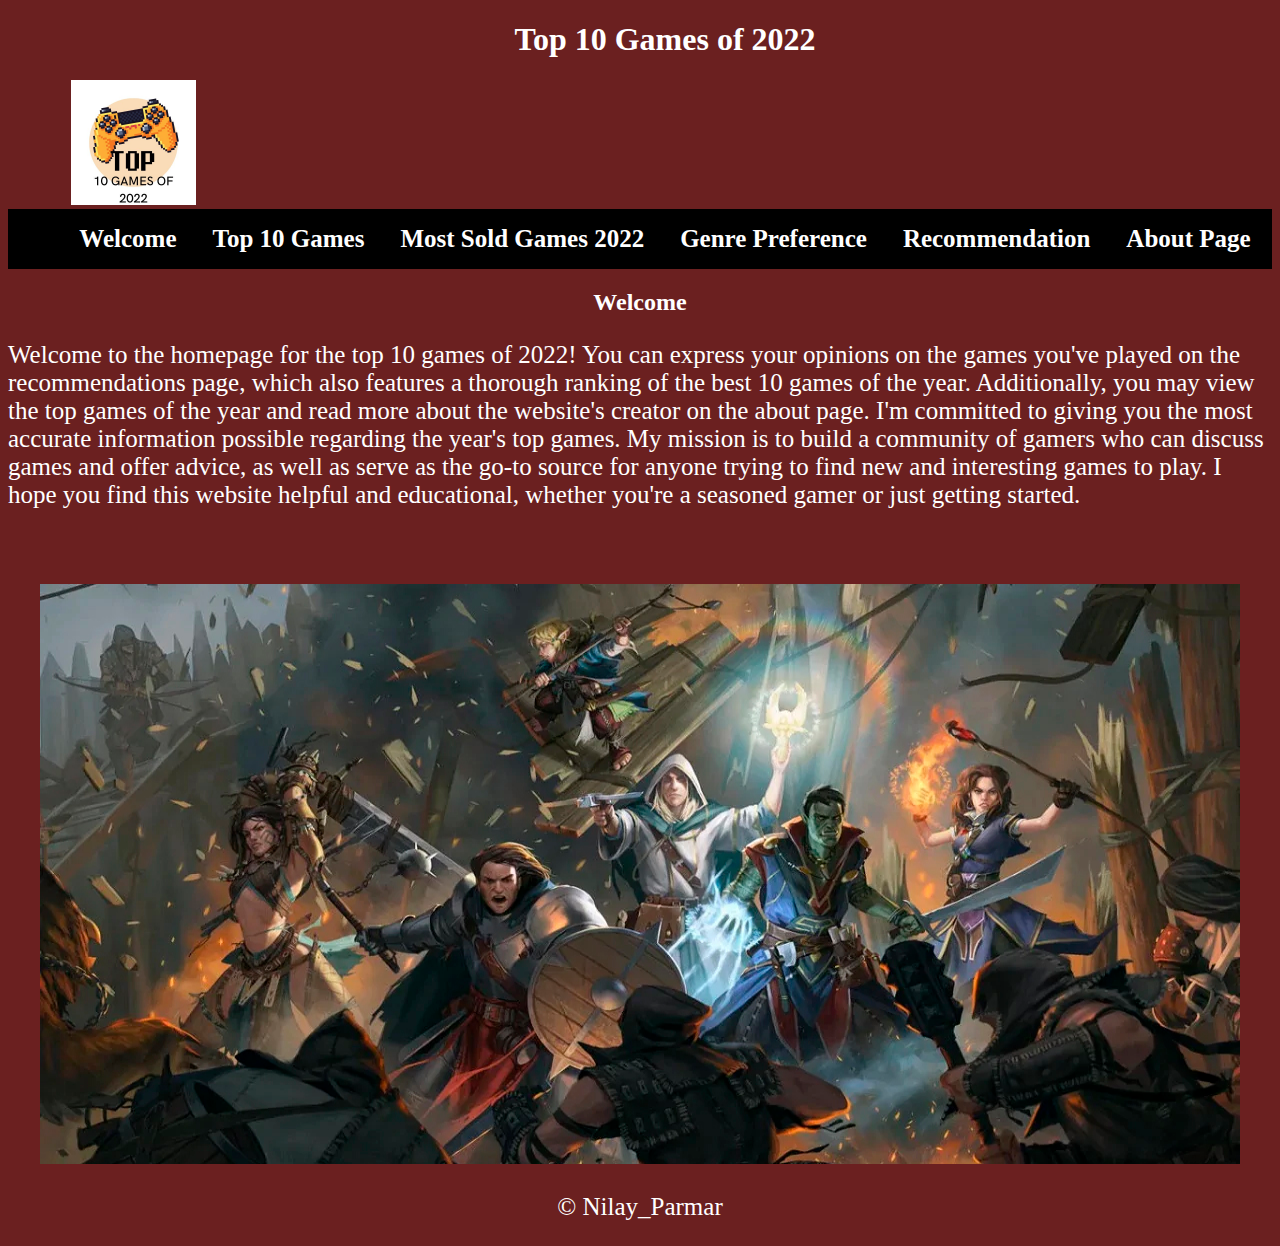
<file: index.html>
<!DOCTYPE html>
<html lang="en-US">
<head>

<meta charset="utf-8">
<meta name="description" content="Top 10 Games of 2022">
<meta name="keywords" content="Genre, Most Played, Top 10">
<meta name="author" content="Nilay Parmar">
<meta name="viewport" content="width=device-width, initial-scale=1.0">

<link rel="stylesheet" href="css/style.css">
<title>Top 10 Games of 2022</title>

<script async src="https://www.googletagmanager.com/gtag/js?id=G-FJV8XVKW6X"></script>

  <script>
    window.dataLayer = window.dataLayer || [];
    function gtag(){dataLayer.push(arguments);}
    gtag('js', new Date());

    gtag('config', 'G-FJV8XVKW6X');

</script>


</head>

<body>

    <header>
        <div style="text-align: center;">
            <h1>Top 10 Games of 2022</h1>
        </div>
            <img height="125" width = "125" src="Images/Logo.jpg" alt="Logo">
    </header>

        <nav class="navbar">
            <!--<img height="145" width = "140" src="Images\Logo.jpg" alt="logo" class="logo">-->
       
            <a href="index.html">Welcome</a>
            <a href="Top10Games.html">Top 10 Games</a>
            <a href="MostSoldGames2022.html">Most Sold Games 2022</a>
            <a href="GenrePreference.html">Genre Preference</a>
            <a href="Recommendation.html">Recommendation</a>
            <a href="AboutPage.html">About Page</a>
       
        </nav>

   

    <main> 
        
        <div style="text-align: center;">
        <h2>Welcome</h2>
        </div>

        <p>Welcome to the homepage for the top 10 games of 2022! You can express your opinions on the
            games you've played on the recommendations page, which also features a thorough ranking of 
            the best 10 games of the year. Additionally, you may view the top games of the year and read 
            more about the website's creator on the about page. I'm committed to giving you the most 
            accurate information possible regarding the year's top games. My mission is to build a 
            community of gamers who can discuss games and offer advice, as well as serve as the go-to 
            source for anyone trying to find new and interesting games to play. I hope you find this website 
            helpful and educational, whether you're a seasoned gamer or just getting started.</p>
    </main>

    <div>
    <div style="text-align: center;">
    <img height="630" width="1200" src="Images/FooterIMG.png" alt="footerimage">
    </div>
    </div>

    <footer>

    <div style="text-align: center;">
        <p> &copy; Nilay_Parmar </p>
    </div>
    
    </footer>
</body>
</html>
</file>
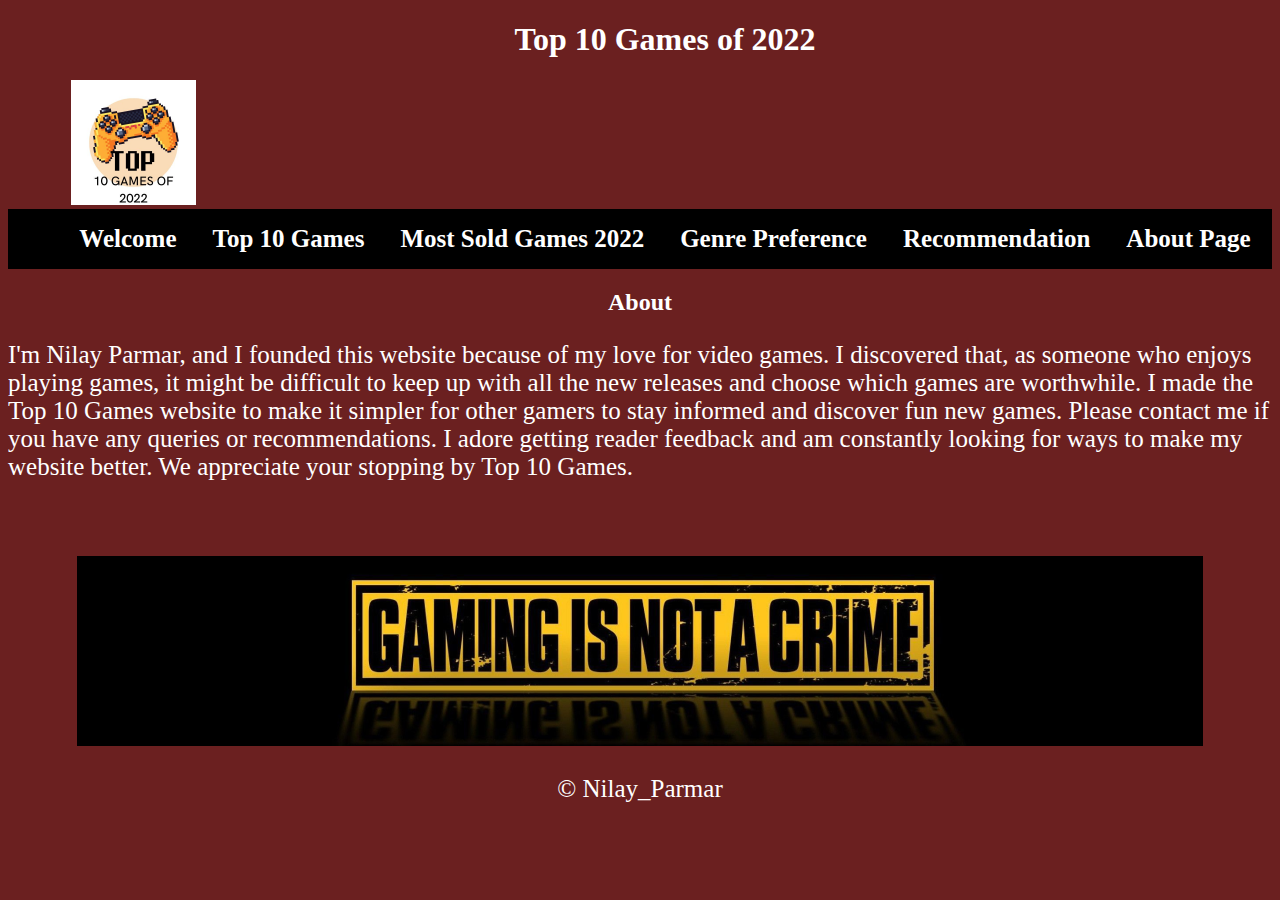
<file: AboutPage.html>
<!DOCTYPE html>
<html lang="en">
    <head>
    <meta charset="utf-8">
    <meta name="description" content="Top 10 Games of 2022">
    <meta name="keywords" content="Genre, Most Played, Top 10">
    <meta name="author" content="Nilay Parmar">
    <meta name="viewport" content="width=device-width, initial-scale=1.0">

    <link rel="stylesheet" href="css/style.css">
    <title>Top 10 Games of 2022</title>
    </head>

<body>
    <header>
        <div style="text-align: center;">
            <h1>Top 10 Games of 2022</h1>
        </div>
        <img height="125" width = "125" src="Images/Logo.jpg" alt="Logo"> 
    </header>

    <nav class="navbar">
        <a href="index.html">Welcome</a>
        <a href="Top10Games.html">Top 10 Games</a>
        <a href="MostSoldGames2022.html">Most Sold Games 2022</a>
        <a href="GenrePreference.html">Genre Preference</a>
        <a href="Recommendation.html">Recommendation</a>
        <a href="AboutPage.html">About Page</a>
   
    </nav>

    <main>

        <div style="text-align: center;">
        <h2>About</h2>
        </div>

        <p>I'm Nilay Parmar, and I founded this website because of my love for video games. I discovered that, as someone who enjoys playing games, it might be difficult to keep up with all the new releases and choose which games are worthwhile. I made the Top 10 Games website to make it simpler for other gamers to stay informed and discover fun new games. Please contact me if you have any queries or recommendations. I adore getting reader feedback and am constantly looking for ways to make my website better. We appreciate your stopping by Top 10 Games.</p>
    </main>

    <div>
        <div style="text-align: center;">
        <img src="Images/Gamezone.png" alt="gamezone">
        </div>
    </div>

    <footer>
        <div style="text-align: center;">
            <p> &copy; Nilay_Parmar </p>
        </div>
        
    </footer>

</body>

</html>
</file>
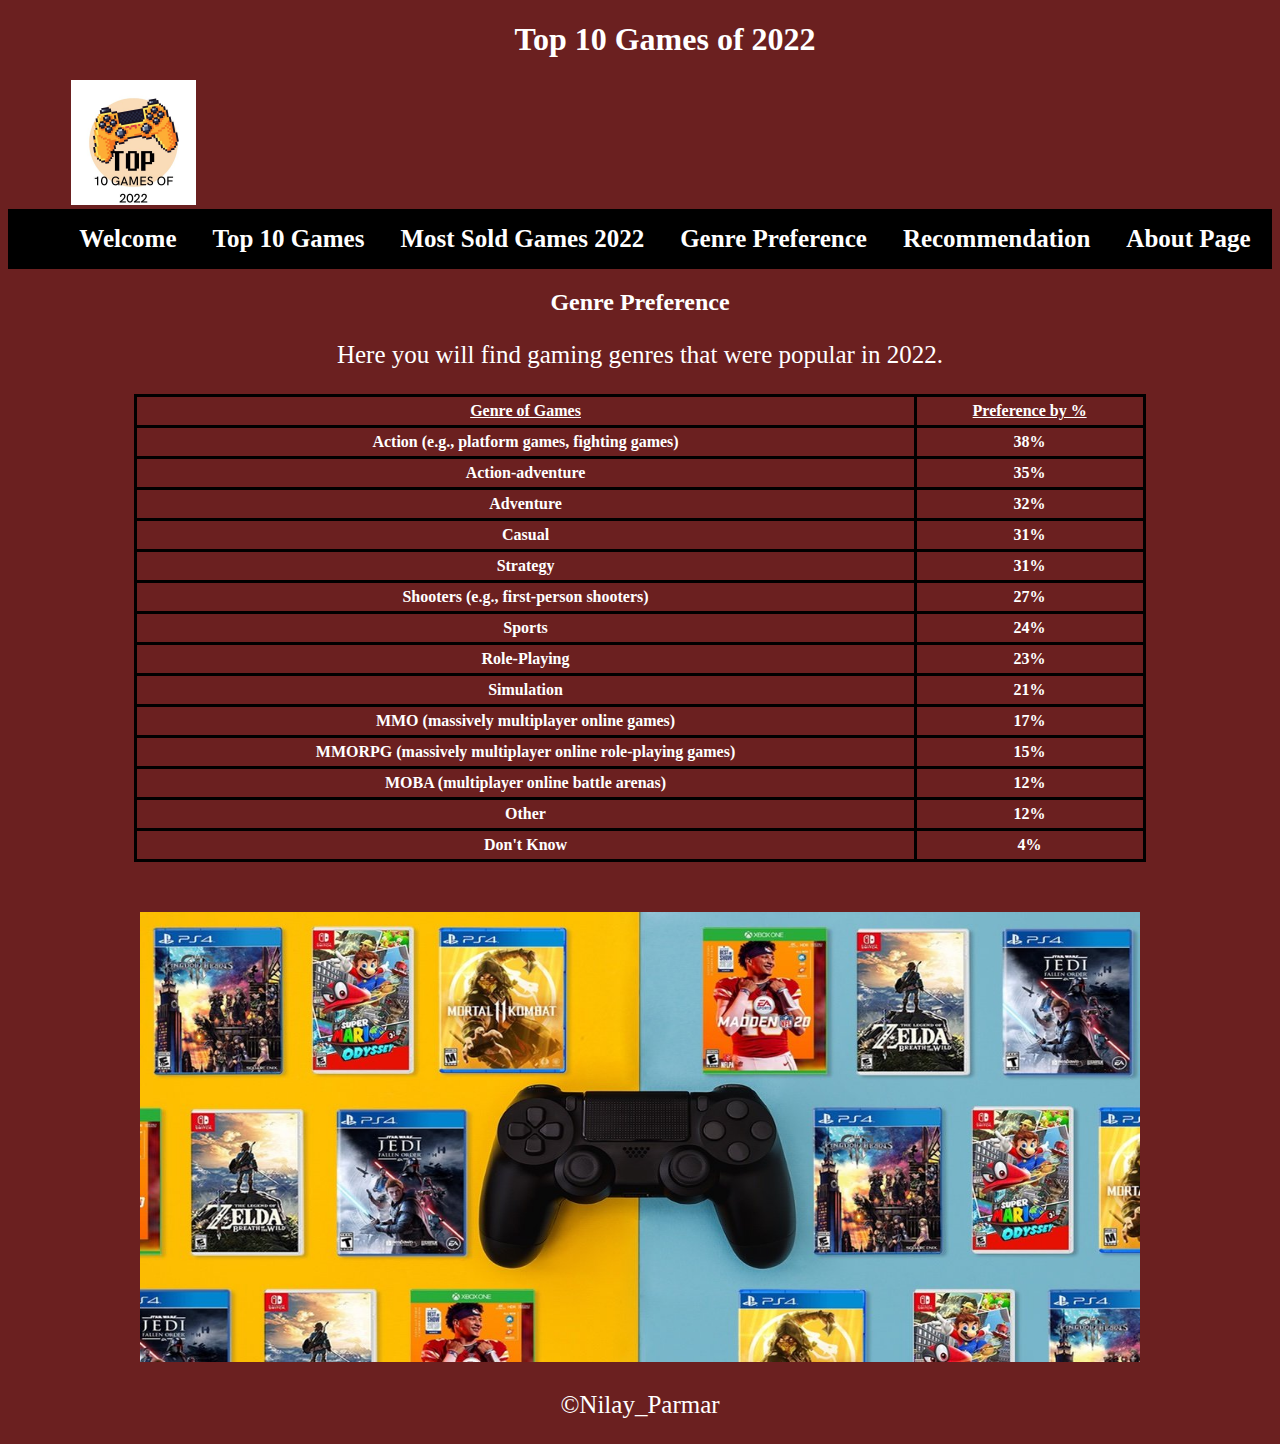
<file: GenrePreference.html>
<!DOCTYPE html>
<html lang="en-US">
<head>
<meta charset="utf-8">
<meta name="description" content="Top 10 Games of 2022">
<meta name="keywords" content="Genre, Most Played, Top 10">
<meta name="author" content="Nilay Parmar">
<meta name="viewport" content="width=device-width, initial-scale=1.0">


<link rel="stylesheet" href="css/style.css">
<title>Top 10 Games of 2022</title>

<script async src="https://www.googletagmanager.com/gtag/js?id=G-FJV8XVKW6X"></script>

<script>
    window.dataLayer = window.dataLayer || [];
    function gtag(){dataLayer.push(arguments);}
    gtag('js', new Date());

    gtag('config', 'G-FJV8XVKW6X');

</script>

<style>
    table {
      margin: 0 auto;
      border-collapse: collapse;
      color: white;
      width: 80%;
      border: 1px solid black;
      padding: 10px;
    }

    th, td {
      border: 3px solid black;
      padding: 5px;
    }
  </style>

</head>

<body>

    <header>
        <div style="text-align: center;">
            <h1>Top 10 Games of 2022</h1>
        </div>
            <img height="125" width = "125" src="Images/Logo.jpg" alt="Logo"> 
    </header>

    <nav class="navbar">       
        <a href="index.html">Welcome</a>
        <a href="Top10Games.html">Top 10 Games</a>
        <a href="MostSoldGames2022.html">Most Sold Games 2022</a>
        <a href="GenrePreference.html">Genre Preference</a>
        <a href="Recommendation.html">Recommendation</a>
        <a href="AboutPage.html">About Page</a>
</nav>

    <main>
        
        <div style="text-align: center;">
        <h2>Genre Preference</h2>
        </div>

        <div style="text-align: center;">
            <p>Here you will find gaming genres that were popular in 2022.</p>
        </div>
        
      
        <table>
            <tr>
                <th><u>Genre of Games</u></th>
                <th><u>Preference by %</u></th>
            </tr>

            <tr>
                <th>Action (e.g., platform games, fighting games)</th>
                <th>38%</th>
            </tr>
            <tr>
                <th>Action-adventure</th>
                <th>35%</th>
            </tr>
            <tr>
                <th>Adventure</th>
                <th>32%</th>
            </tr>
            <tr>
                <th>Casual</th>
                <th>31%</th>
            </tr>
            <tr>
                <th>Strategy</th>
                <th>31%</th>
            </tr>
            <tr>
                <th>Shooters (e.g., first-person shooters)</th>
                <th>27%</th>
            </tr>
            <tr>
                <th>Sports</th>
                <th>24%</th>
            </tr>
            <tr>
                <th>Role-Playing</th>
                <th>23%</th>
            </tr>
            <tr>
                <th>Simulation</th>
                <th>21%</th>
            </tr>
            <tr>
                <th>MMO (massively multiplayer online games)</th>
                <th>17%</th>
            </tr>
            <tr>
                <th>MMORPG (massively multiplayer online role-playing games)</th>
                <th>15%</th>
            </tr>
            <tr>
                <th>MOBA (multiplayer online battle arenas)</th>
                <th>12%</th>
            </tr>
            <tr>
                <th>Other</th>
                <th>12%</th>
            </tr>
            <tr>
                <th>Don't Know</th>
                <th>4%</th>
            </tr>
        </table>
        

        <div>
        <div style="text-align: center;">
            <img height="500" width="1000" src="Images/genrebanner.jpg" alt="genrebanner">
        </div>
        </div>

    </main>

    <footer>
        <div style="text-align: center;">
        <p>&copy;Nilay_Parmar</p>
        </div>
    </footer>

</body>
</html>
</file>
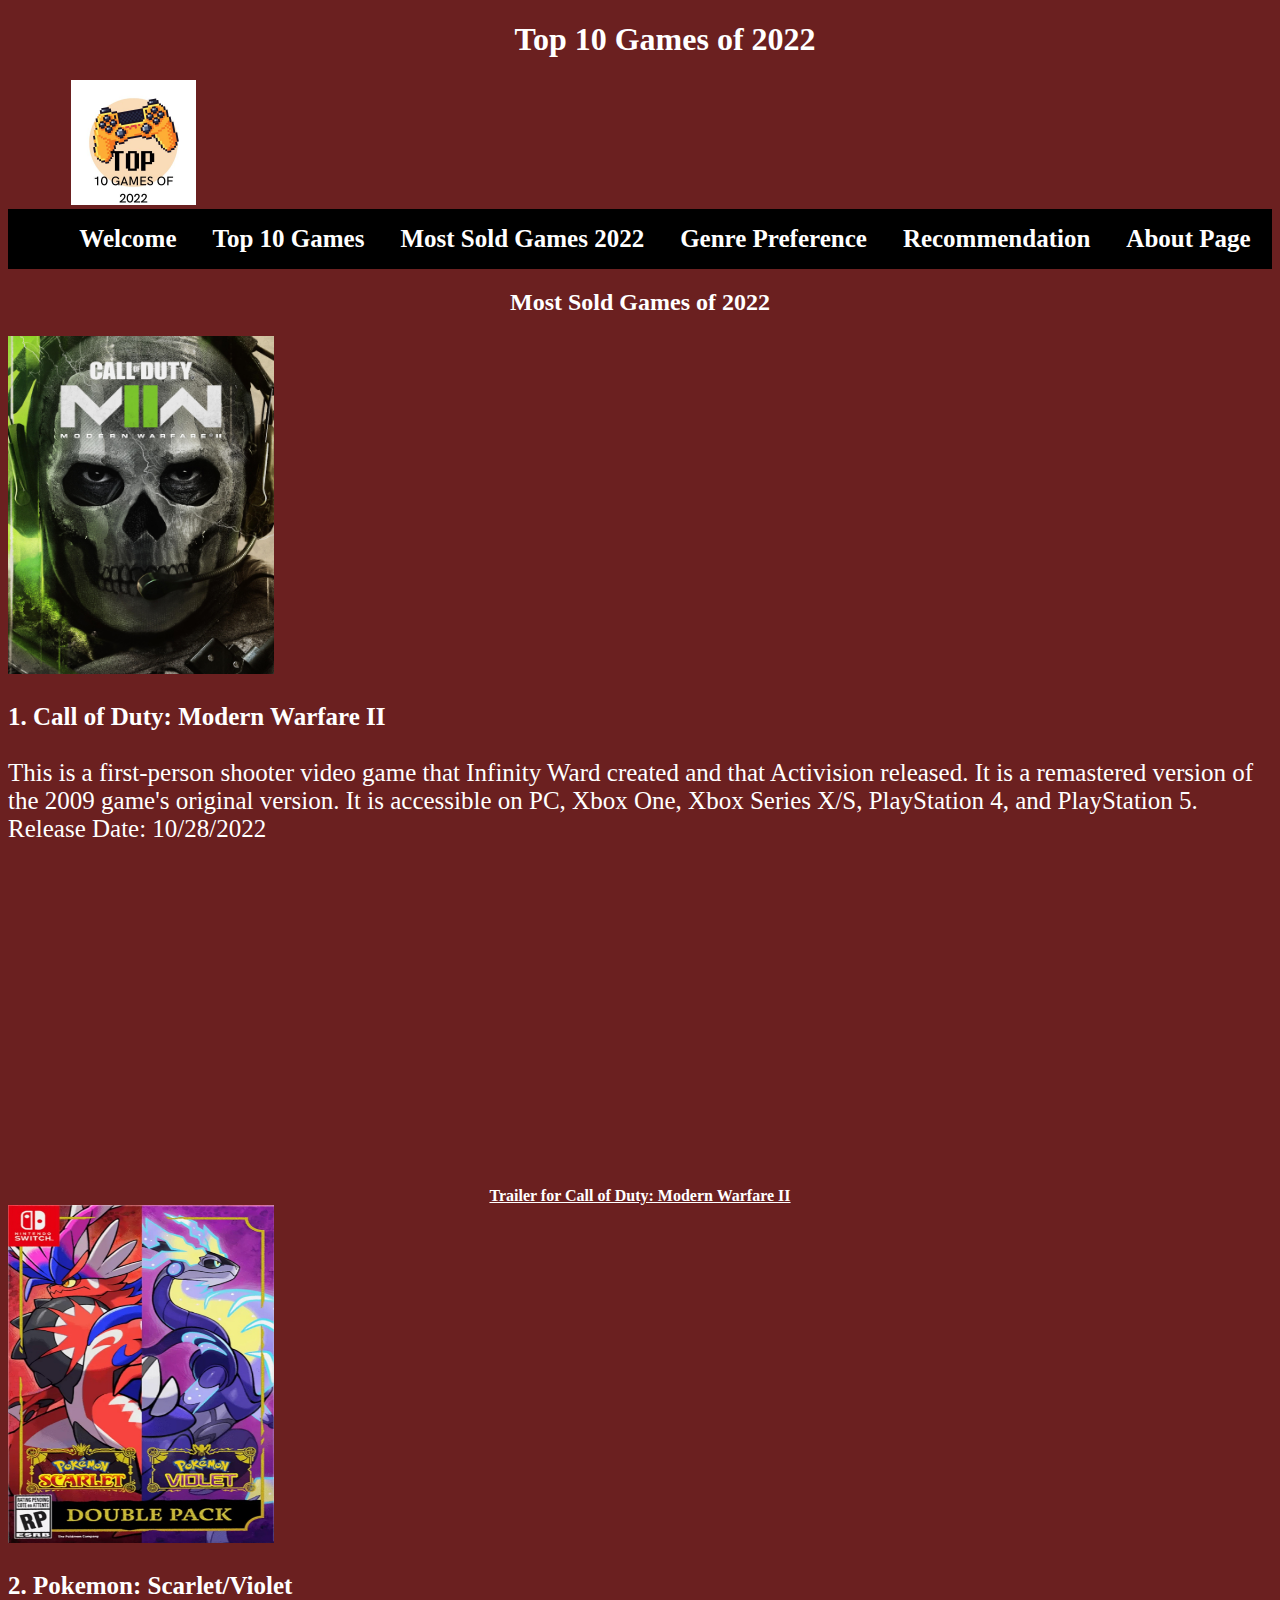
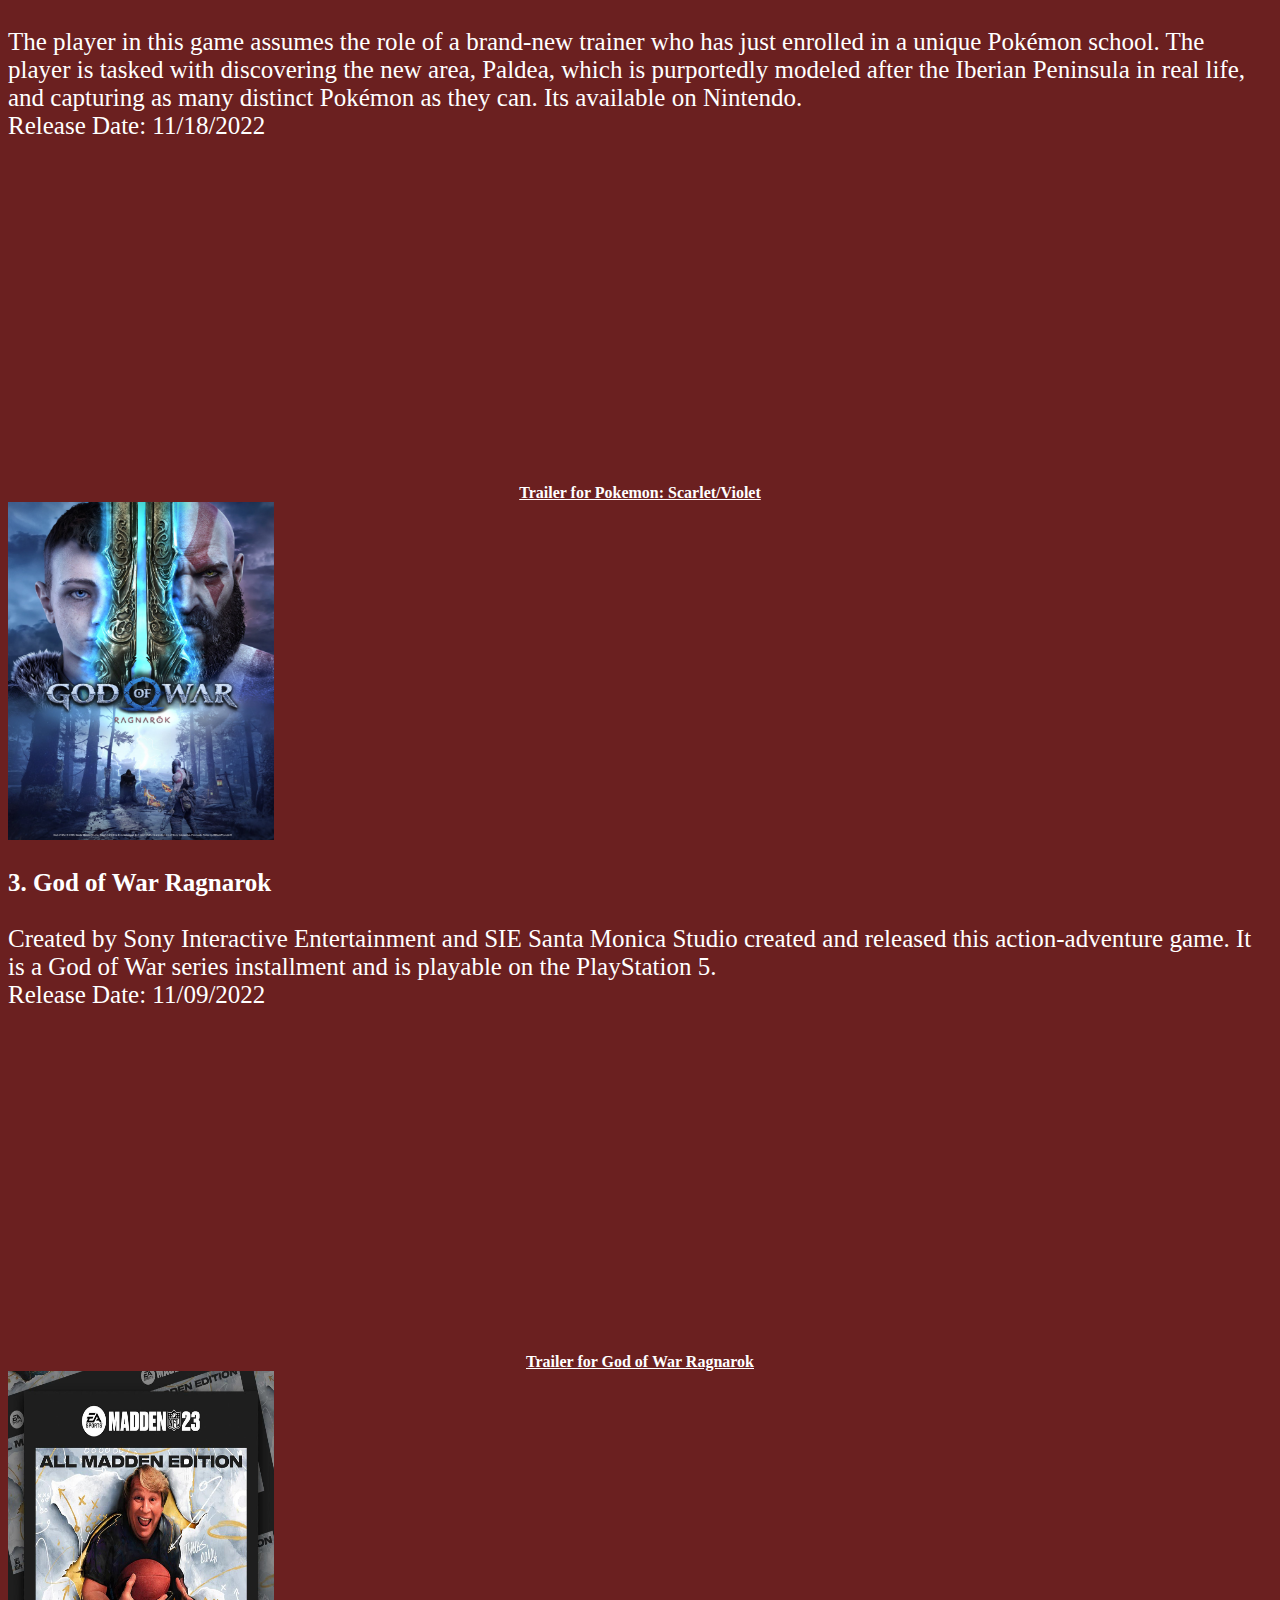
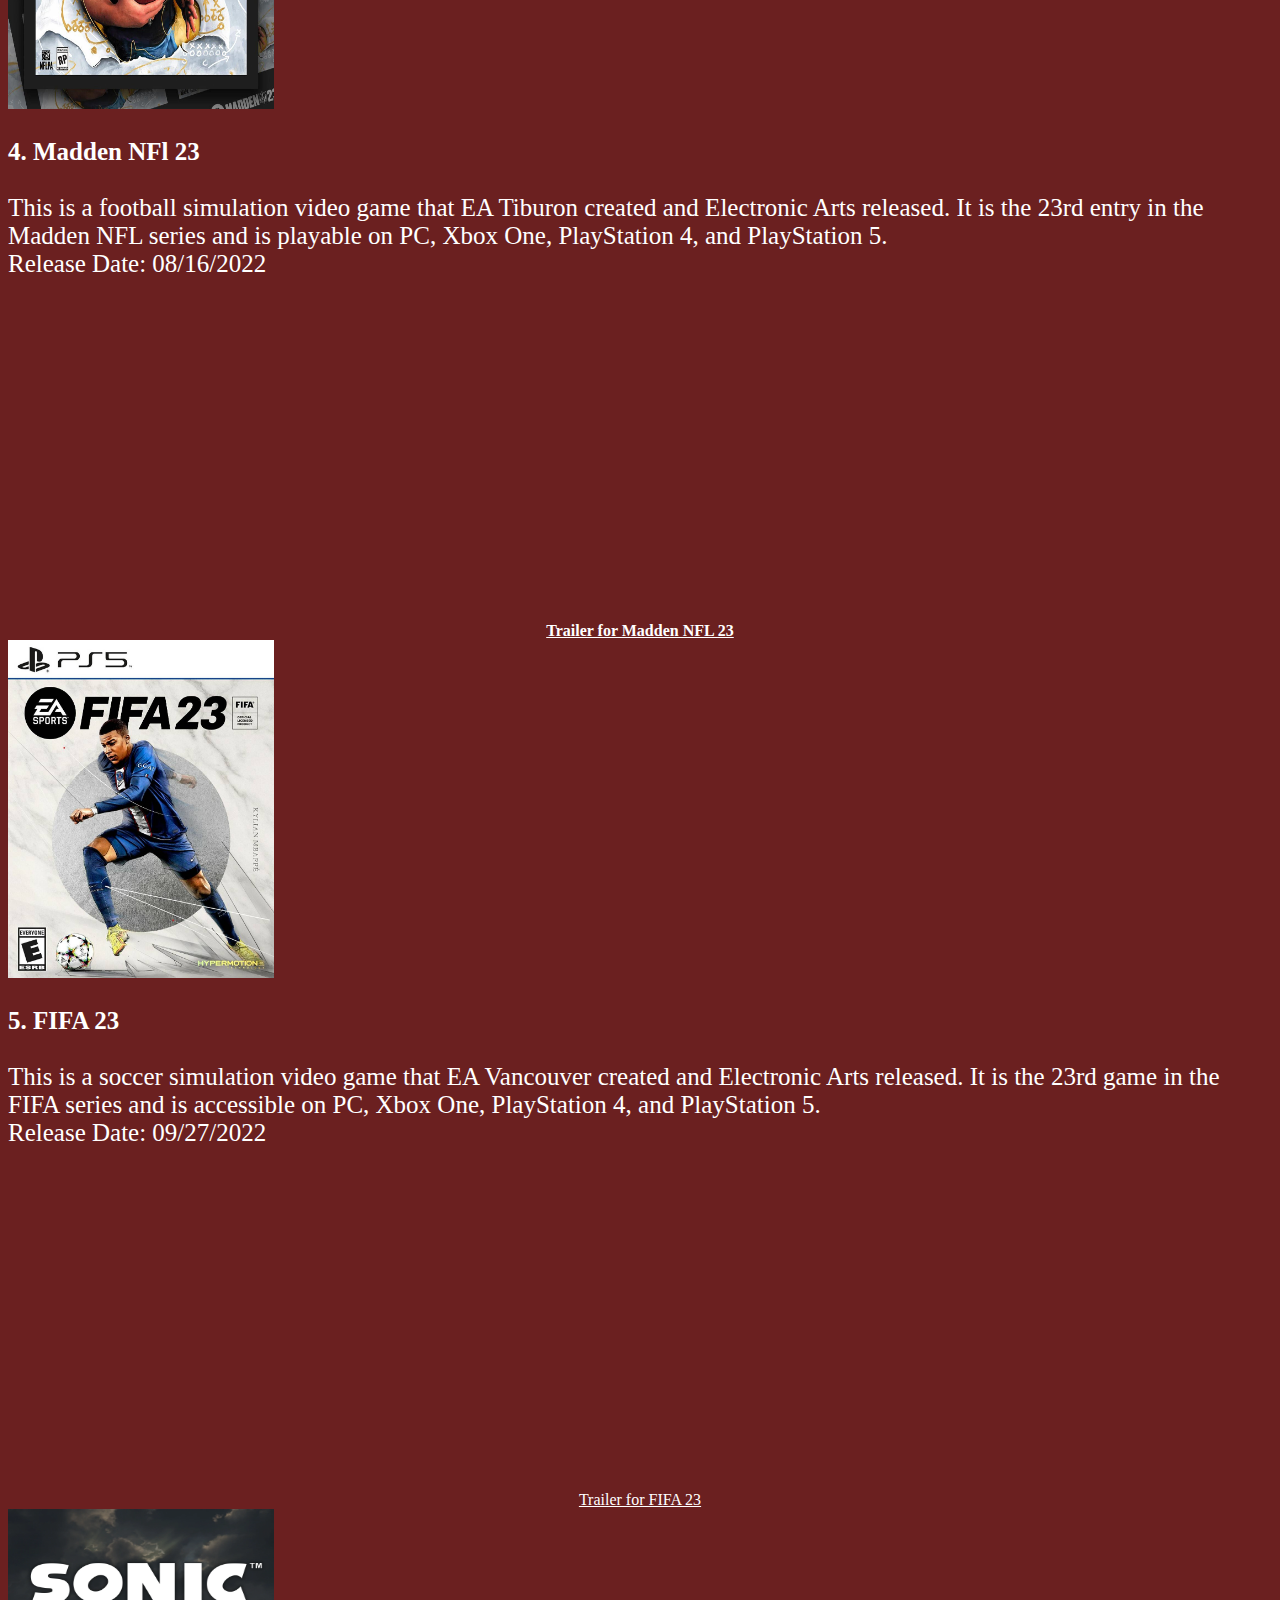
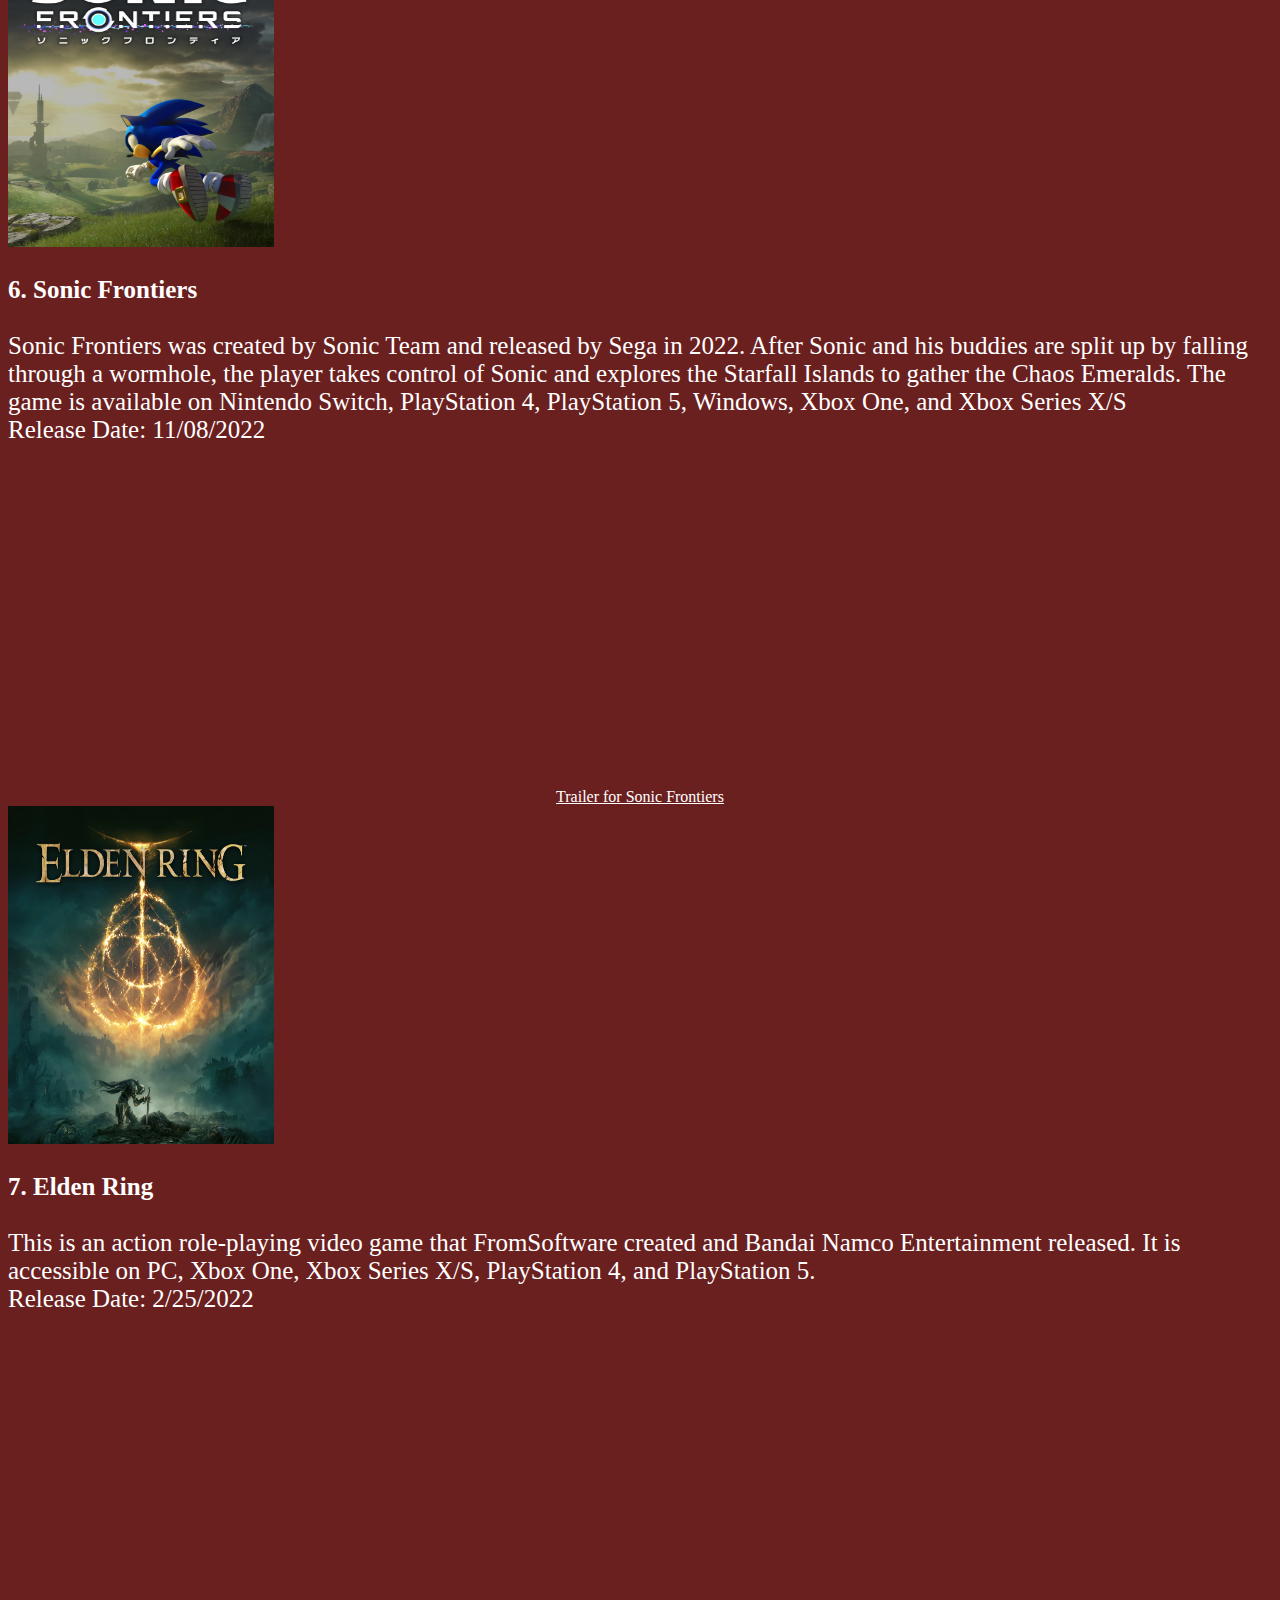
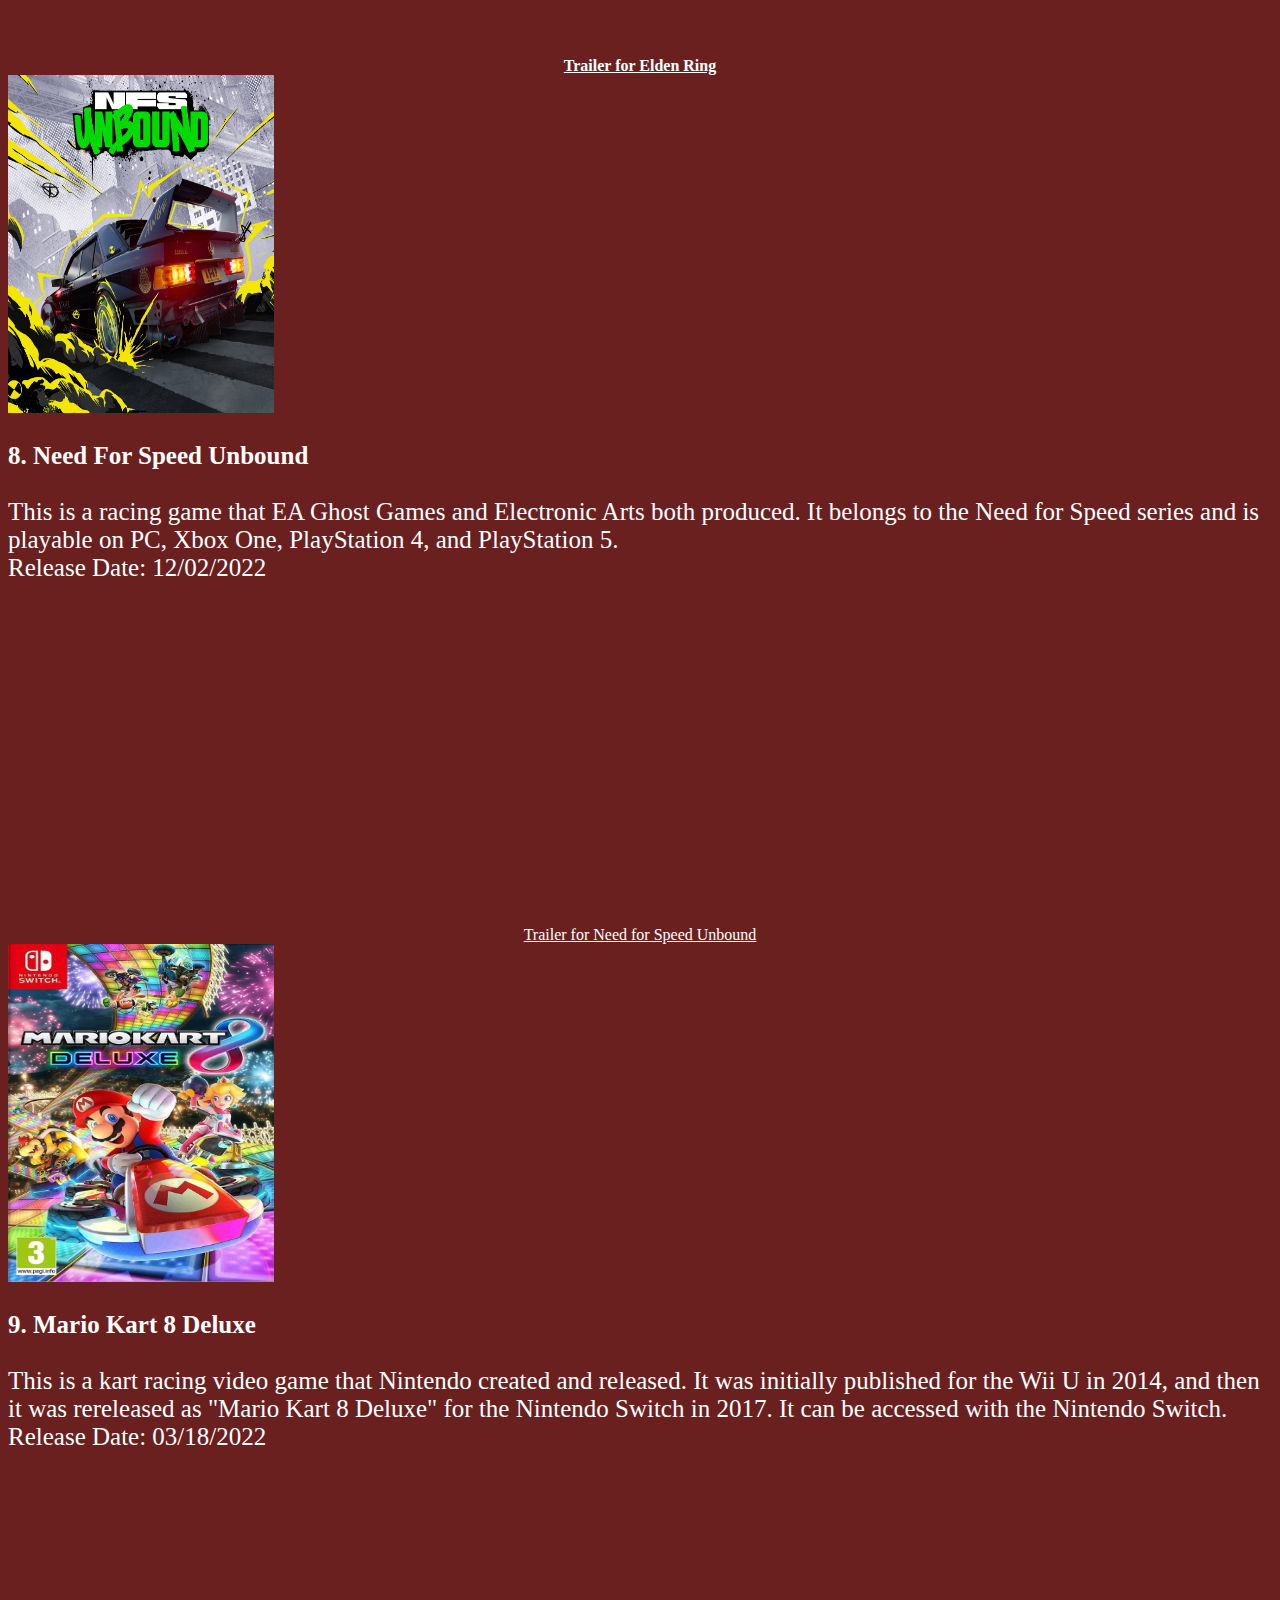
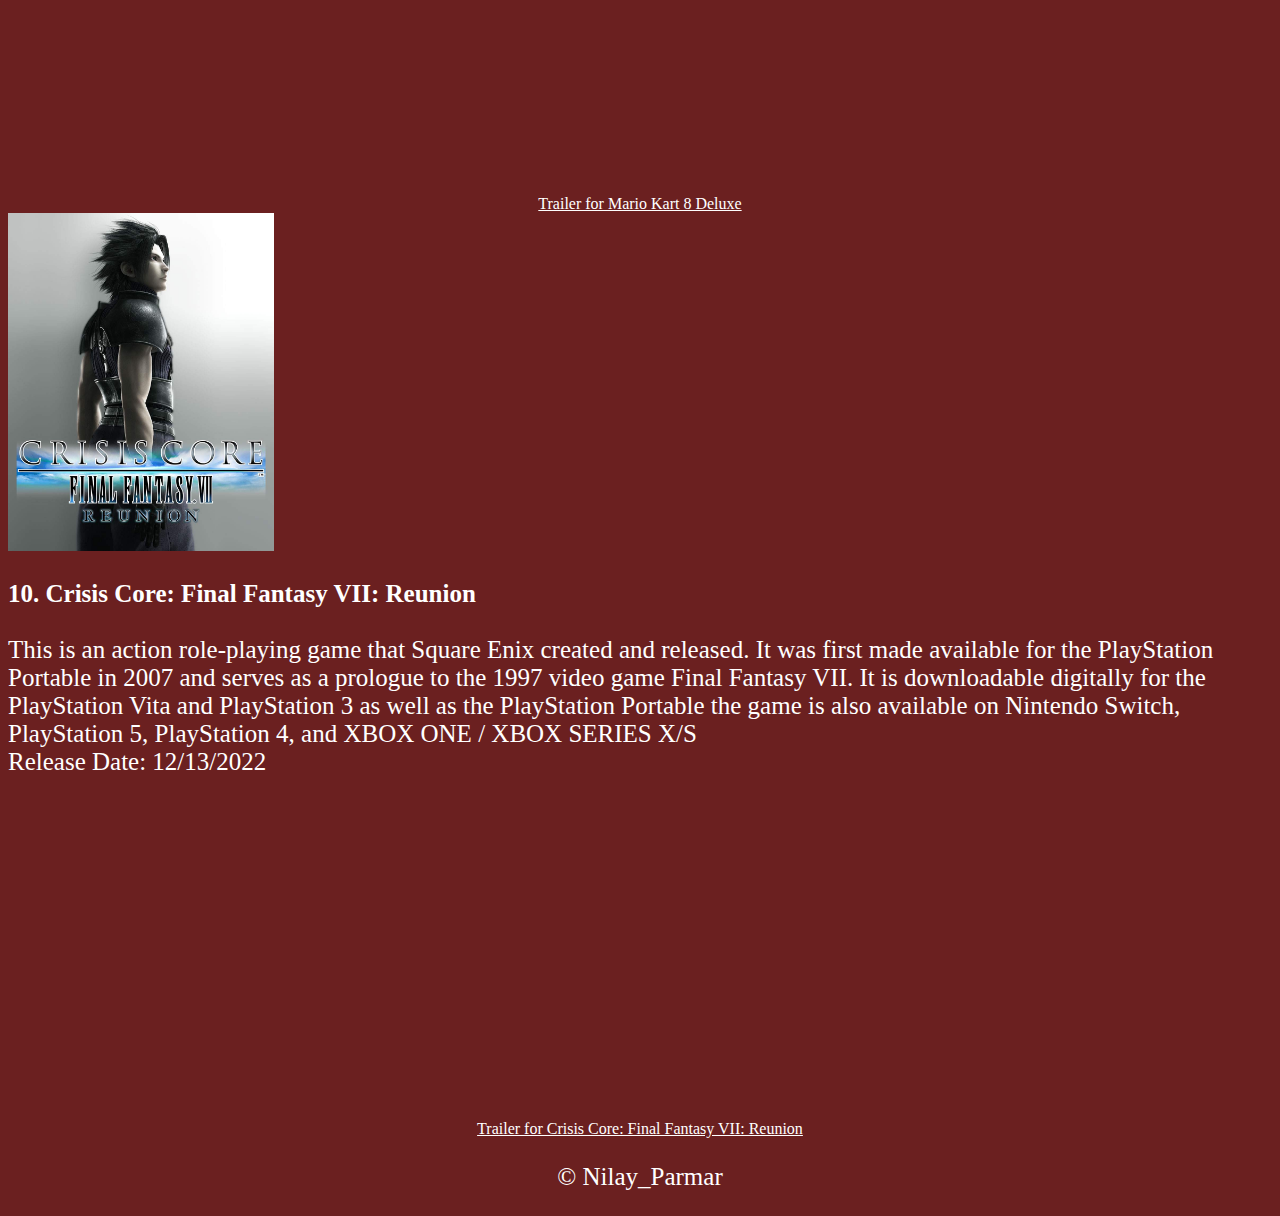
<file: MostSoldGames2022.html>
<!DOCTYPE html>
<html lang="en">
    <head>
    <meta charset="utf-8">
    <meta name="description" content="Top 10 Games of 2022">
    <meta name="keywords" content="Genre, Most Played, Top 10">
    <meta name="author" content="Nilay Parmar">
    <meta name="viewport" content="width=device-width, initial-scale=1.0">

    <link rel="stylesheet" href="css/style.css">
    <title>Top 10 Games of 2022</title>

    <script async src="https://www.googletagmanager.com/gtag/js?id=G-FJV8XVKW6X"></script>

    <script>
        window.dataLayer = window.dataLayer || [];
        function gtag(){dataLayer.push(arguments);}
        gtag('js', new Date());
    
        gtag('config', 'G-FJV8XVKW6X');
    
    </script>
</head>

<body>
    <header>
        <div style="text-align: center;">
            <h1>Top 10 Games of 2022</h1>
        </div>
        <img height="125" width = "125" src="Images/Logo.jpg" alt="Logo"> 
        
    </header> 

    <nav class="navbar">
        <!--<img height="145" width = "140" src="Images\Logo.jpg" alt="logo" class="logo">-->
   
        <a href="index.html">Welcome</a>
        <a href="Top10Games.html">Top 10 Games</a>
        <a href="MostSoldGames2022.html">Most Sold Games 2022</a>
        <a href="GenrePreference.html">Genre Preference</a>
        <a href="Recommendation.html">Recommendation</a>
        <a href="AboutPage.html">About Page</a>
   
    </nav>

    <main>
        
        <div style="text-align: center;">
         <h2> Most Sold Games of 2022</h2>
        </div>

            <img height="338" width="266" src="Images/COD.jpg" alt="cod"><br>
        <p>
            <strong>1. Call of Duty: Modern Warfare II</strong><br>
            <br>This is a first-person shooter video game that Infinity Ward created and
            that Activision released. It is a remastered version of the 2009 game's original version. It is accessible
            on PC, Xbox One, Xbox Series X/S, PlayStation 4, and PlayStation 5.
            <br>Release Date: 10/28/2022
        </p>
            <div>
                <div style="text-align: center;">
                <iframe width="560" height="315" src="https://www.youtube.com/embed/r72GP1PIZa0" title="YouTube video player" frameborder="0" allow="accelerometer; autoplay; clipboard-write; encrypted-media; gyroscope; picture-in-picture; web-share" allowfullscreen></iframe>
                
                <br><a href="https://www.youtube.com/watch?v=r72GP1PIZa0"> <strong>Trailer for Call of Duty: Modern Warfare II</strong></a><br>
                </div>
            </div>
        
        
            <img height="338" width="266" src="Images/Pokemon ScarletViolet.jpg" alt="pokemon"><br>
        <p>
           <strong>2. Pokemon: Scarlet/Violet</strong><br>
           <br>The player in this game assumes the role of a brand-new trainer who has just enrolled in a unique Pokémon school. The player is tasked with discovering the new area, Paldea, which is purportedly modeled after the Iberian Peninsula in real life, and capturing as many distinct Pokémon as they can. Its available on Nintendo. 
           <br>Release Date: 11/18/2022<br>
        </p>
          
           <div>
            <div style="text-align: center;">
                <iframe width="560" height="315" src="https://www.youtube.com/embed/1OsAunHsY48" title="YouTube video player" frameborder="0" allow="accelerometer; autoplay; clipboard-write; encrypted-media; gyroscope; picture-in-picture; web-share" allowfullscreen></iframe>

               <br><a href="https://www.youtube.com/embed/1OsAunHsY48"> <strong>Trailer for Pokemon: Scarlet/Violet</strong></a><br>
            </div>
           </div>
      
            <img height="338" width="266" src="Images/GodofWar.jpg" alt="godofwar"><br>
        <p>
           <strong>3. God of War Ragnarok</strong><br>
           <br>Created by Sony Interactive Entertainment and SIE Santa Monica Studio created and
           released this action-adventure game. It is a God of War series installment and is playable on the
           PlayStation 5.
           <br>Release Date: 11/09/2022<br>
        </p>
          
           <div>
            <div style="text-align: center;">
               <iframe width="560" height="315" src="https://www.youtube.com/embed/EE-4GvjKcfs" title="YouTube video player" frameborder="0" allow="accelerometer; autoplay; clipboard-write; encrypted-media; gyroscope; picture-in-picture; web-share" allowfullscreen></iframe>

               <br><a href="https://www.youtube.com/watch?v=EE-4GvjKcfs"> <strong>Trailer for God of War Ragnarok</strong></a><br>
            </div>
           </div>
       
            <img height="338" width="266" src="Images/Madden_23.jpg" alt="madden_23"><br>
         <p>
            <strong>4. Madden NFl 23</strong><br> 
            <br>This is a football simulation video game that EA Tiburon created and Electronic Arts released. It is the 23rd entry in the Madden NFL series and is playable on PC, Xbox One, PlayStation 4, and PlayStation 5. 
            <br>Release Date:  08/16/2022<br>
         </p>

            <div style="text-align: center;">
            <iframe width="560" height="315" src="https://www.youtube.com/embed/D9-cNBjnFRI" title="YouTube video player" frameborder="0" allow="accelerometer; autoplay; clipboard-write; encrypted-media; gyroscope; picture-in-picture; web-share" allowfullscreen></iframe>

            <br><a href="https://www.youtube.com/embed/D9-cNBjnFRI"><strong>Trailer for Madden NFL 23</strong></a>
            </div>

    
           <img height="338" width="266" src="Images/fifa_23.jpg" alt="FIFA_23"><br>
        <p>
           <strong>5. FIFA 23</strong><br> 
           <br>This is a soccer simulation video game that EA Vancouver created and Electronic Arts released. It is the 23rd game in the FIFA series and is accessible on PC, Xbox One, PlayStation 4, and PlayStation 5.
           <br>Release Date: 09/27/2022<br>
        </p>
           <div style="text-align: center;">
               <iframe width="560" height="315" src="https://www.youtube.com/embed/o3V-GvvzjE4" title="YouTube video player" frameborder="0" allow="accelerometer; autoplay; clipboard-write; encrypted-media; gyroscope; picture-in-picture; web-share" allowfullscreen></iframe>

               <br><a href="https://www.youtube.com/embed/o3V-GvvzjE4"> Trailer for FIFA 23</a>
           </div>

      
        <img height="338" width="266" src="Images/SonicFrontiers.webp" alt="Sonic"><br>
        <p>
            <strong>6. Sonic Frontiers</strong><br>
            <br>Sonic Frontiers was created by Sonic Team and released by Sega in 2022. After Sonic and his buddies are split up by falling through a wormhole, the player takes control of Sonic and explores the Starfall Islands to gather the Chaos Emeralds. The game is available on Nintendo Switch, PlayStation 4, PlayStation 5, Windows, Xbox One, and Xbox Series X/S 
            <br>Release Date: 11/08/2022<br>
        </p>
            <div style="text-align: center;">
            <iframe width="560" height="315" src="https://www.youtube.com/embed/kCaAos6FeV0" title="YouTube video player" frameborder="0" allow="accelerometer; autoplay; clipboard-write; encrypted-media; gyroscope; picture-in-picture; web-share" allowfullscreen></iframe>

            <br><a href="https://www.youtube.com/embed/kCaAos6FeV0"> Trailer for Sonic Frontiers</a>
            </div>
        
    
            <img height="338" width="266" src="Images/EldenRing.JPG" alt="eldenring"><br>
        <p>
            <strong>7. Elden Ring</strong><br> 
            <br>This is an action role-playing video game that FromSoftware created and Bandai Namco
                Entertainment released. It is accessible on PC, Xbox One, Xbox Series X/S, PlayStation 4, and PlayStation 5.
            <br>Release Date: 2/25/2022<br>
        </p>
            <div>
            <div style="text-align: center;">
            <iframe width="560" height="315" src="https://www.youtube.com/embed/E3Huy2cdih0" title="YouTube video player" frameborder="0" allow="accelerometer; autoplay; clipboard-write; encrypted-media; gyroscope; picture-in-picture; web-share" allowfullscreen></iframe>

            <br><a href="https://www.youtube.com/watch?v=E3Huy2cdih0"><strong>Trailer for Elden Ring</strong></a><br>
            </div>
            </div>
       
            <img height="338" width="266" src="Images/NeedforSpeed.jpg" alt="nfs"><br>
        <p>
            <strong>8. Need For Speed Unbound</strong><br>
            <br>This is a racing game that EA Ghost Games and Electronic Arts both produced. It belongs to the Need for Speed series and is playable on PC, Xbox One, PlayStation 4, and PlayStation 5. 
            <br>Release Date: 12/02/2022<br>
        </p>
            <div style="text-align: center;">
            <iframe width="560" height="315" src="https://www.youtube.com/embed/H2Y8XCe7F9E" title="YouTube video player" frameborder="0" allow="accelerometer; autoplay; clipboard-write; encrypted-media; gyroscope; picture-in-picture; web-share" allowfullscreen></iframe>

        <br><a href="https://www.youtube.com/embed/H2Y8XCe7F9E"> Trailer for Need for Speed Unbound</a>
        </div>
    

           <img height="338" width="266" src="Images/MarioKart8.jpg" alt="mariokart8"><br>
        <p>
           <strong>9. Mario Kart 8 Deluxe</strong><br>
           <br>This is a kart racing video game that Nintendo created and released.
           It was initially published for the Wii U in 2014, and then it was rereleased as "Mario Kart 8 Deluxe" for the Nintendo Switch in 2017. It can be accessed with the Nintendo Switch. 
           <br>Release Date: 03/18/2022<br>
        </p>
           <div style="text-align: center;">
            <iframe width="560" height="315" src="https://www.youtube.com/embed/fq49Xq_FG8Y" title="YouTube video player" frameborder="0" allow="accelerometer; autoplay; clipboard-write; encrypted-media; gyroscope; picture-in-picture; web-share" allowfullscreen></iframe>

               <br><a href="https://www.youtube.com/embed/fq49Xq_FG8Y">Trailer for Mario Kart 8 Deluxe</a>
           </div>
           
       
           <img height="338" width="266" src="Images/Crisis Core Final Fantasy.jpg" alt="crisis core final"><br>
        <p>
           <strong>10. Crisis Core: Final Fantasy VII: Reunion</strong><br>
           <br>This is an action role-playing game that Square Enix created and released. It was first made available for the PlayStation Portable in 2007 and serves as a prologue to the 1997 video game Final Fantasy VII. It is downloadable digitally for the PlayStation Vita and PlayStation 3 as well as the PlayStation Portable the game is also available on Nintendo Switch, PlayStation 5, PlayStation 4, and XBOX ONE / XBOX SERIES X/S
           <br>Release Date:  12/13/2022<br>
        </p>

           <div style="text-align: center;">
            <iframe width="560" height="315" src="https://www.youtube.com/embed/lMGrC58PHqs" title="YouTube video player" frameborder="0" allow="accelerometer; autoplay; clipboard-write; encrypted-media; gyroscope; picture-in-picture; web-share" allowfullscreen></iframe>

               <br><a href="https://www.youtube.com/embed/lMGrC58PHqs">Trailer for Crisis Core: Final Fantasy VII: Reunion</a>
           </div>
       
    </main>

    <footer>
        <div style="text-align: center;">
            <p> &copy; Nilay_Parmar </p>
        </div>
    </footer>

</body>
</html>
</file>
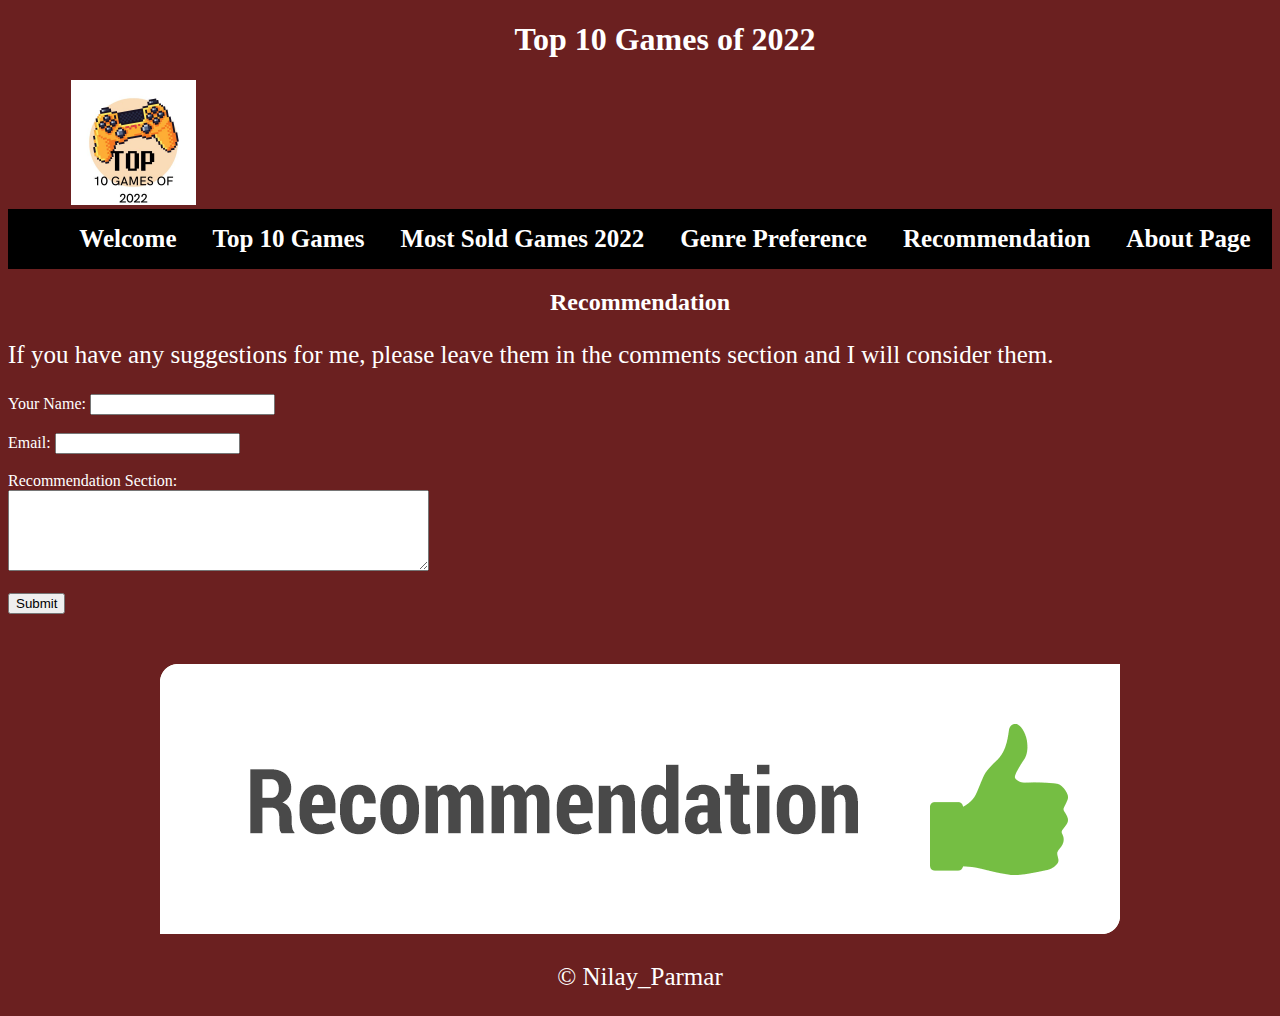
<file: Recommendation.html>
<!DOCTYPE html>
<html lang="en-US">

<head>
<meta charset="utf-8">
<meta name="description" content="Top 10 Games of 2022">
<meta name="keywords" content="Genre, Most Played, Top 10">
<meta name="author" content="Nilay Parmar">
<meta name="viewport" content="width=device-width, initial-scale=1.0">

<link rel="stylesheet" href="css/style.css">
<title>Top 10 Games of 2022</title>
</head>

<body>

    <header>
        <div style="text-align: center;">
            <h1>Top 10 Games of 2022</h1>
        </div>
            <img height="125" width = "125" src="Images/Logo.jpg" alt="Logo"> 
    </header>

    <nav class="navbar">
        <a href="index.html">Welcome</a>
            <a href="Top10Games.html">Top 10 Games</a>
            <a href="MostSoldGames2022.html">Most Sold Games 2022</a>
            <a href="GenrePreference.html">Genre Preference</a>
            <a href="Recommendation.html">Recommendation</a>
            <a href="AboutPage.html">About Page</a>
     </nav>

<main>

    <div style="text-align: center;">
    <h2>Recommendation</h2>
    </div>

    <p>If you have any suggestions for me, please leave them in the comments section and I will consider them.</p>
    <form action="submit-feedback.php" method="post">
        <label for="name">Your Name:</label>
        <input type="text" id="name" name="name" required><br><br>
        <label for="email">Email:</label>
        <input type="email" id="email" name="email" required><br><br>
        <label for="Recommendation">Recommendation Section: </label><br>
        <textarea id="recommendations" name="recommendations" rows="5" cols="50"></textarea><br><br>
        <input type="submit" value="Submit">
      </form>
</main>

<div>
    <div style="text-align: center;">
    <img src="Images/recommendation.png" alt="recommendation">
    </div>
</div>

<footer>
    <div style="text-align: center;">
        <p> &copy; Nilay_Parmar </p>
    </div>
</footer>

</body>
</html>
</file>
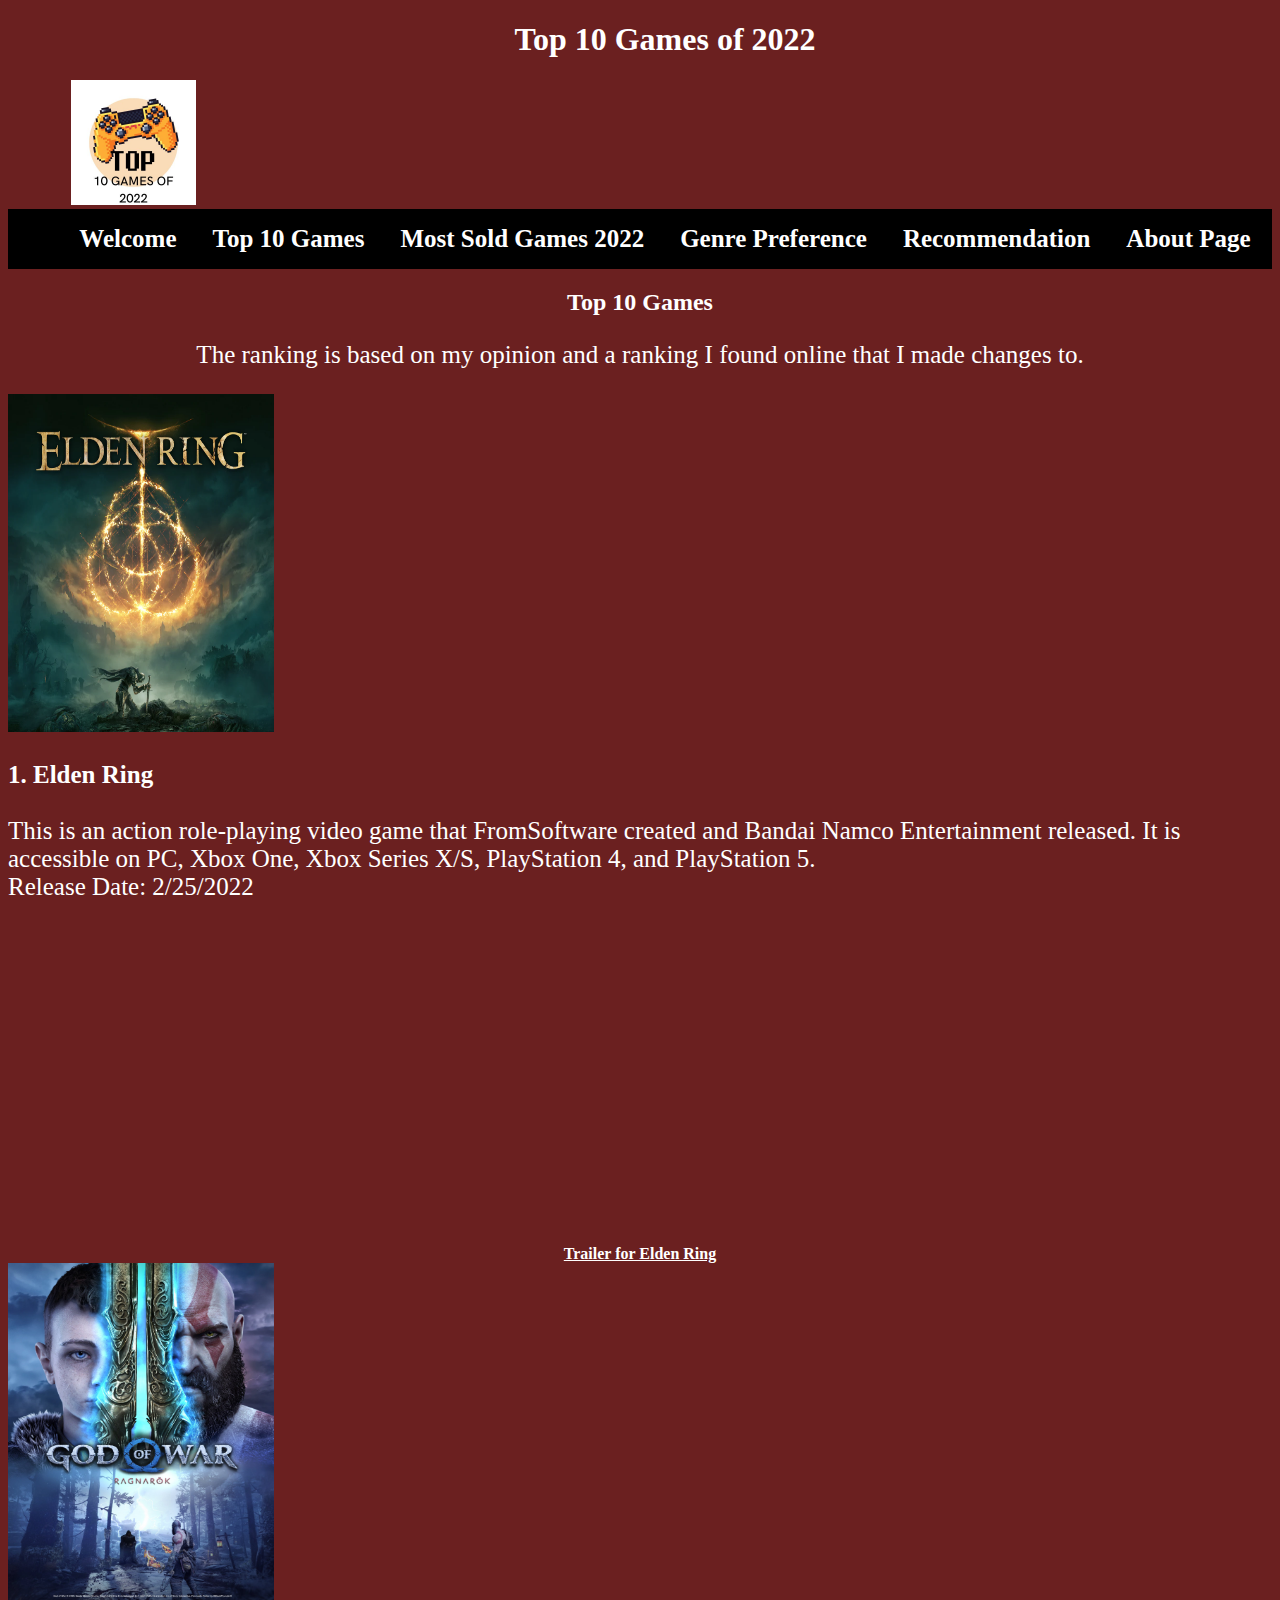
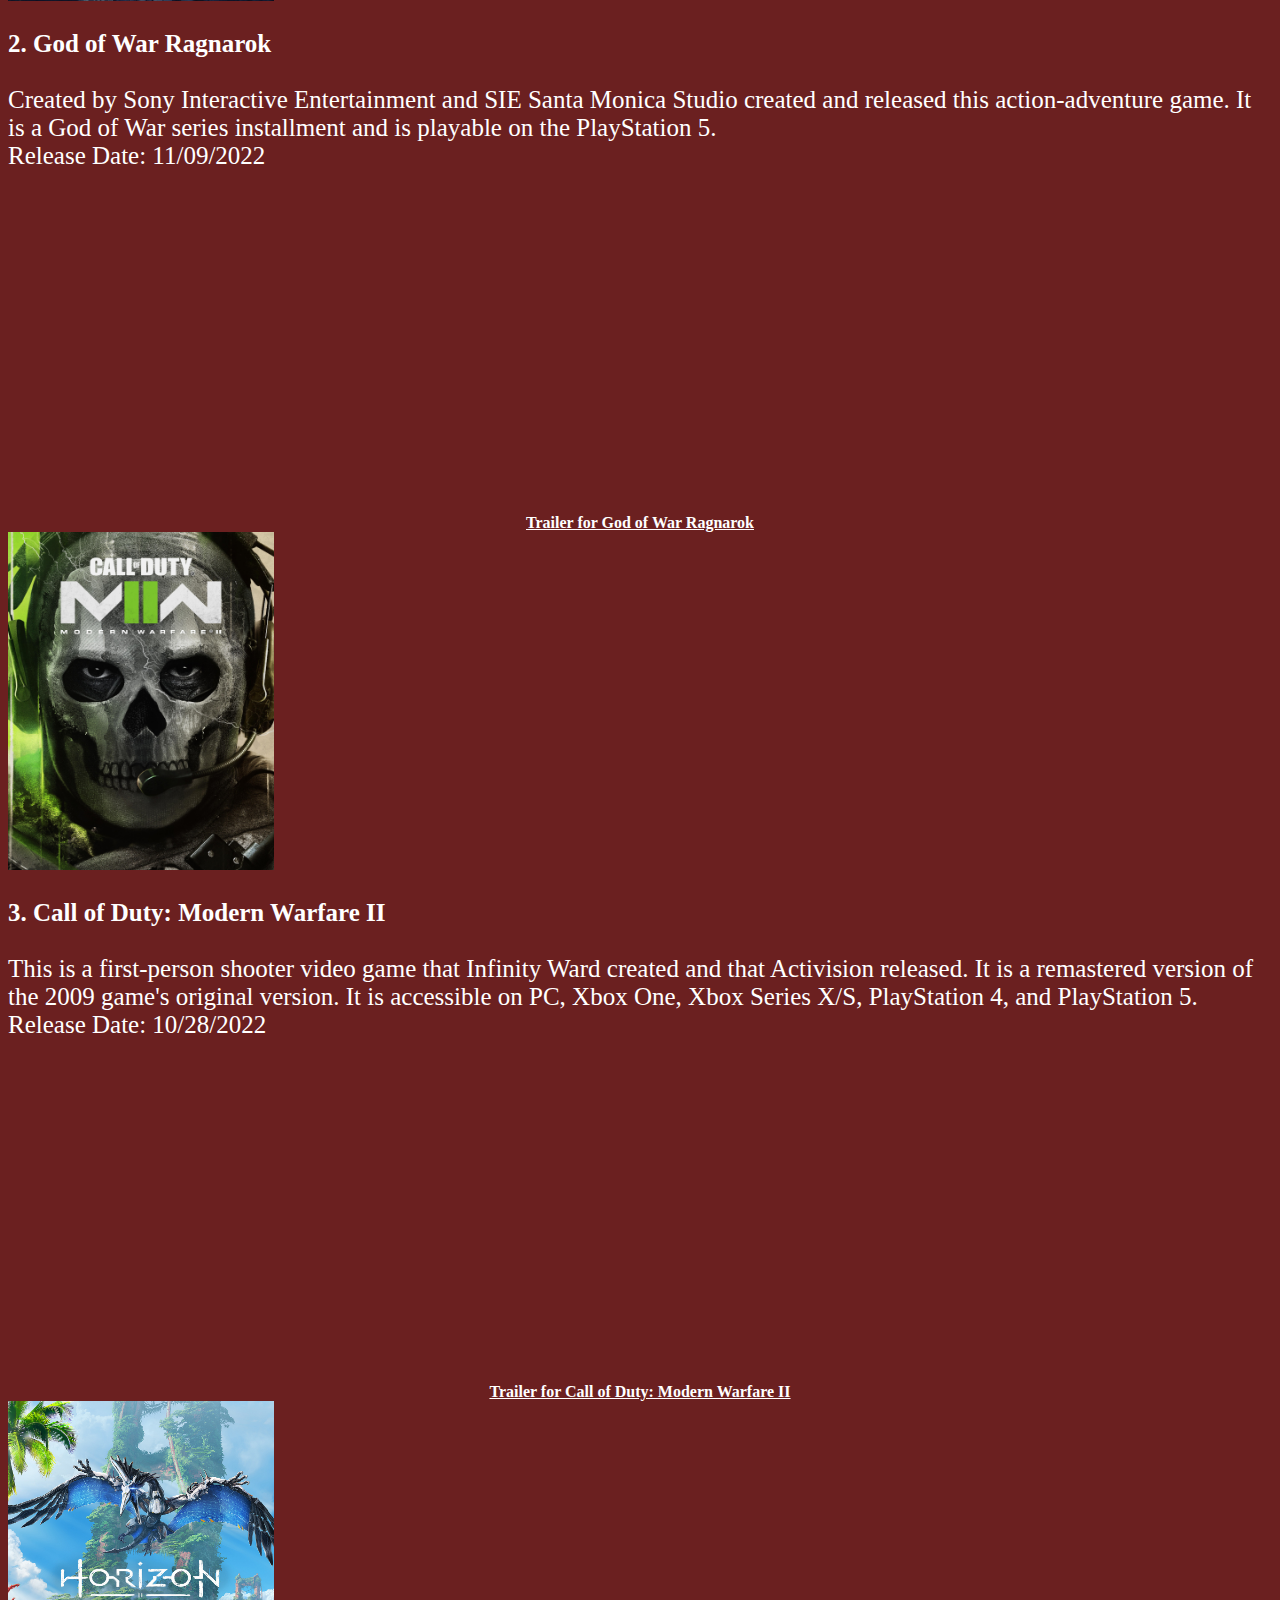
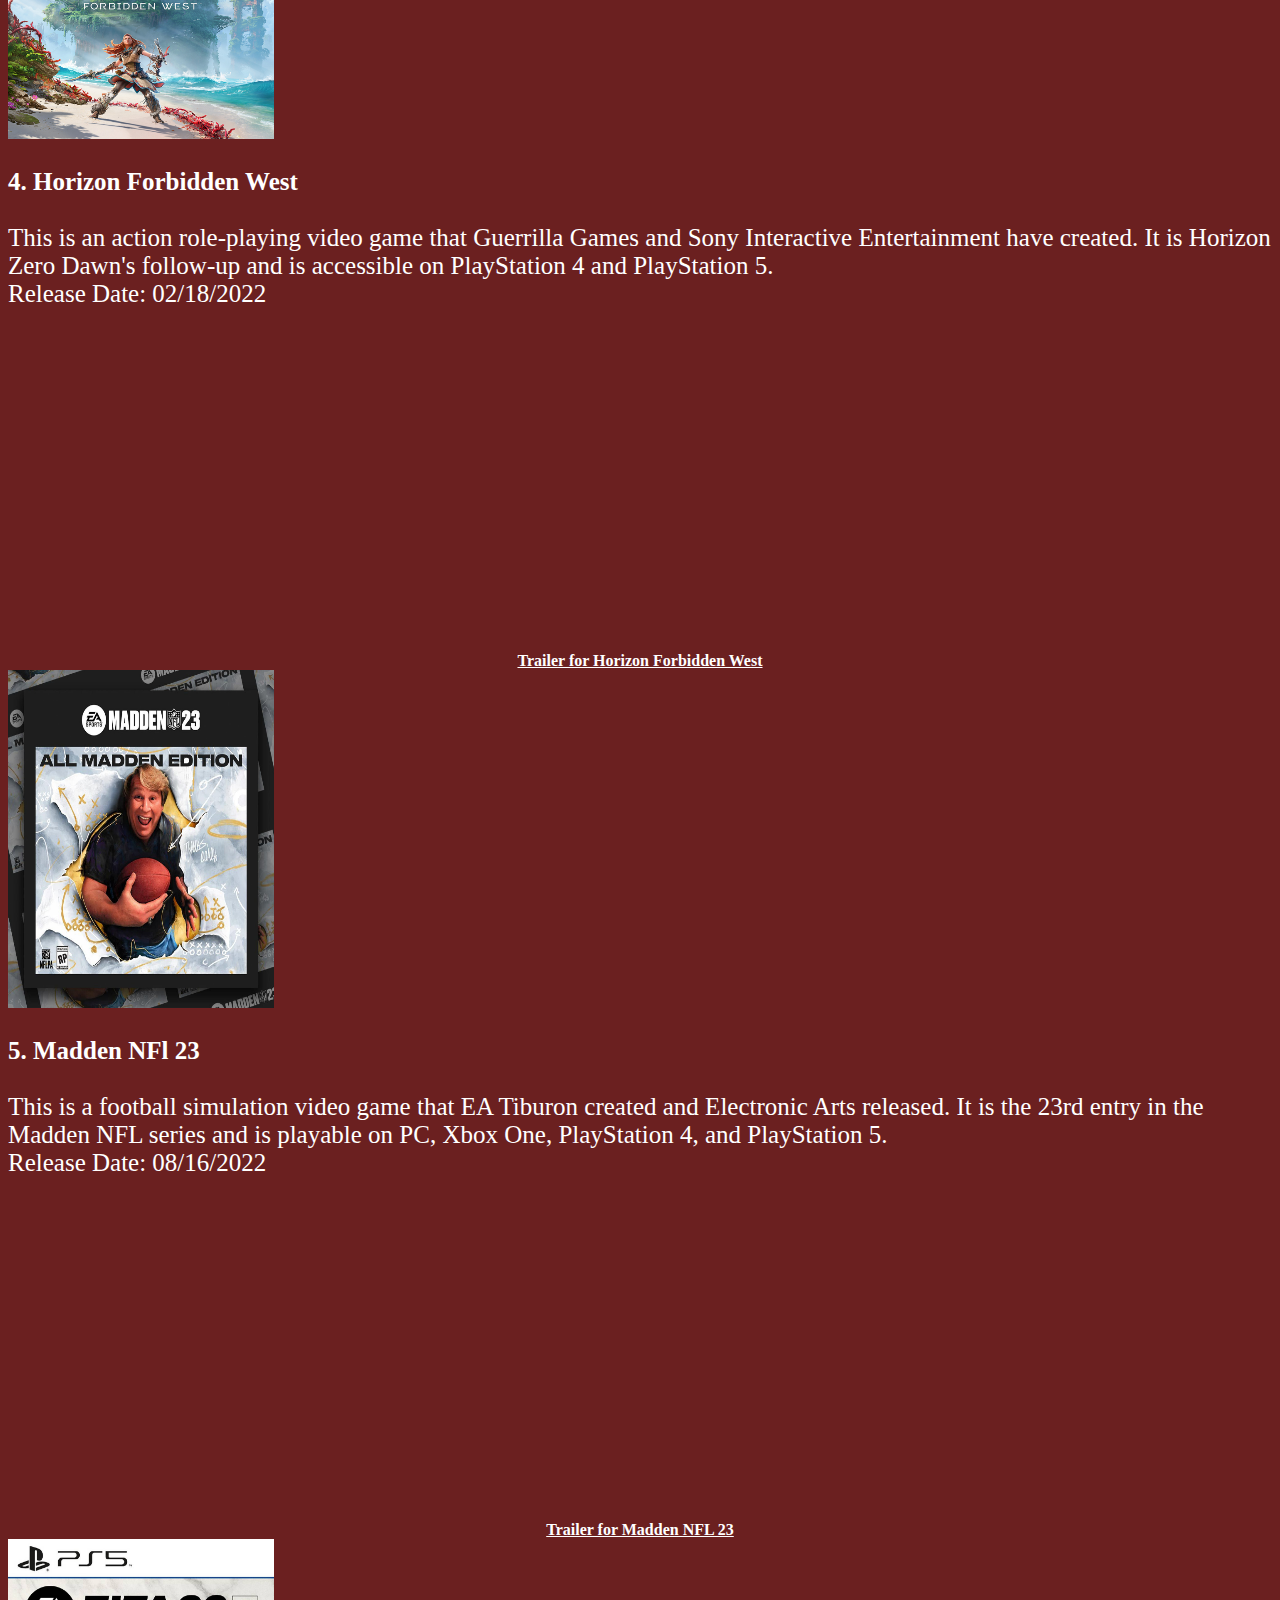
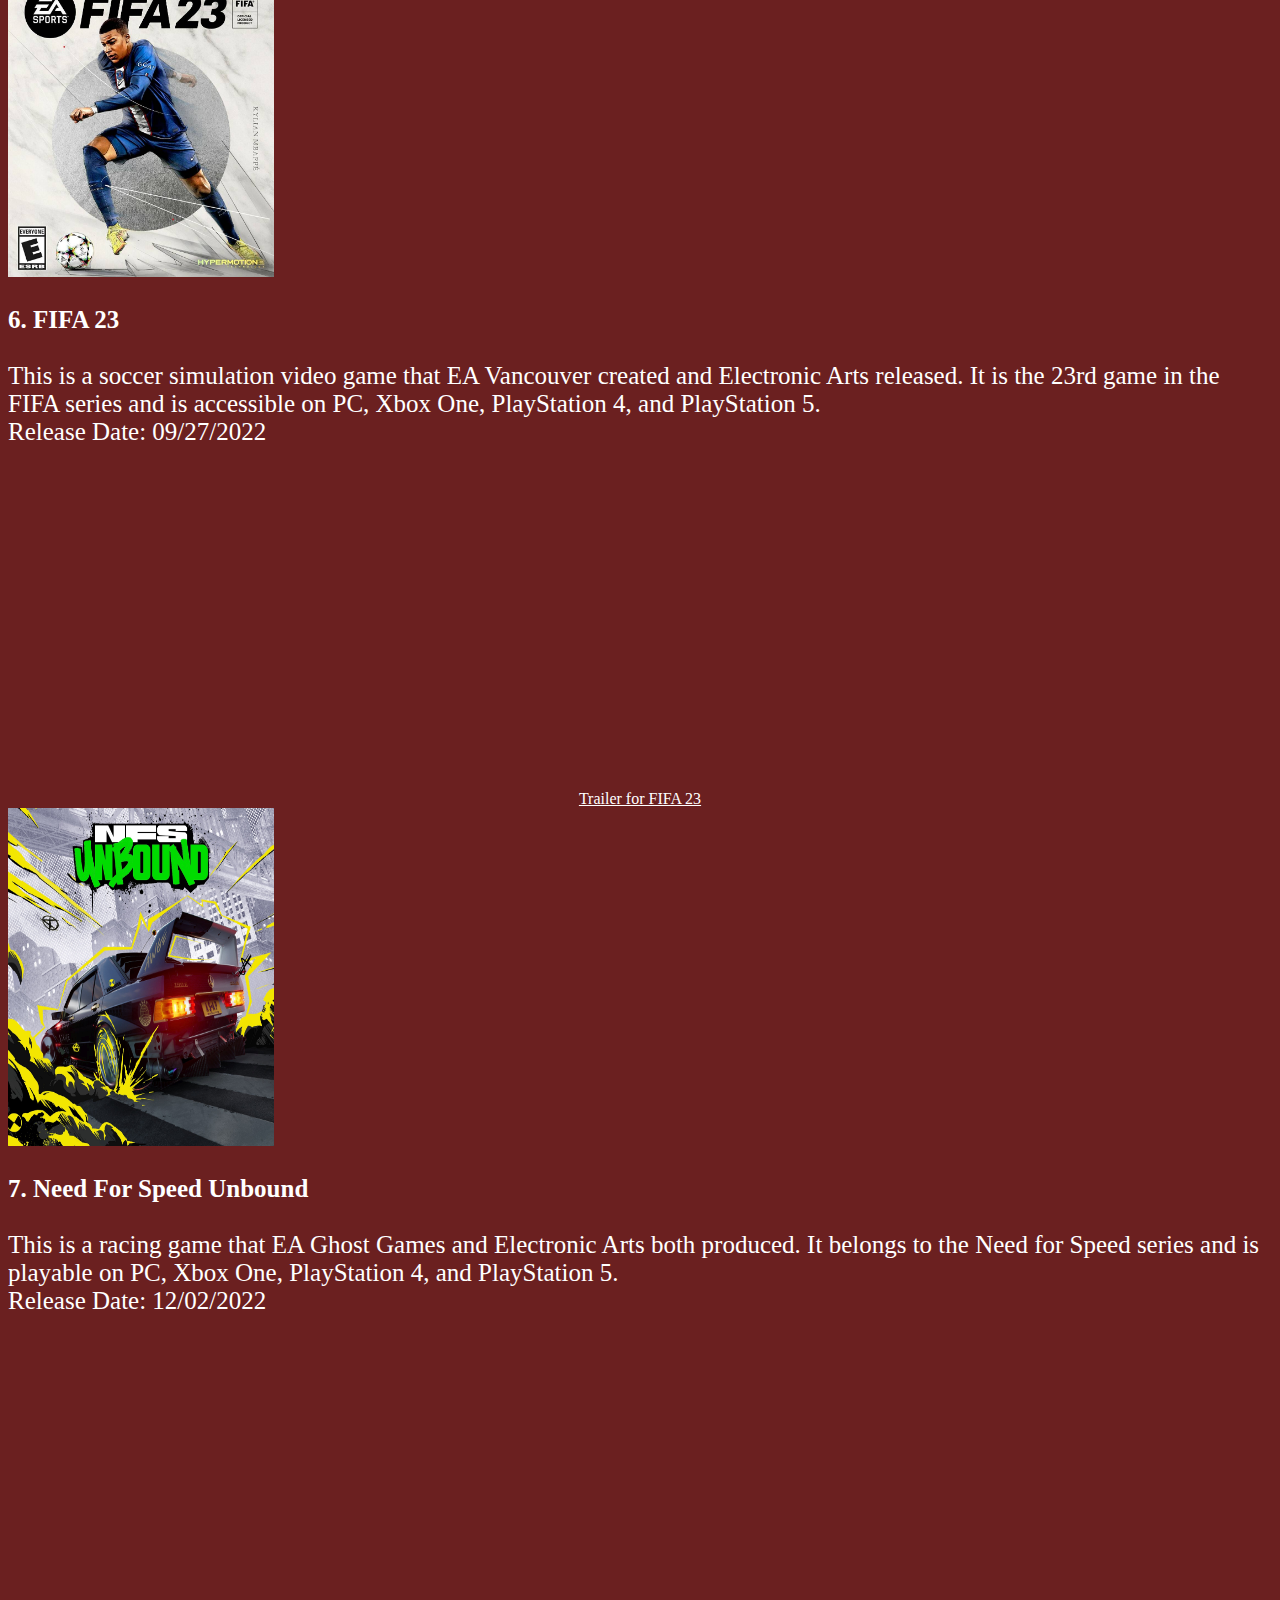
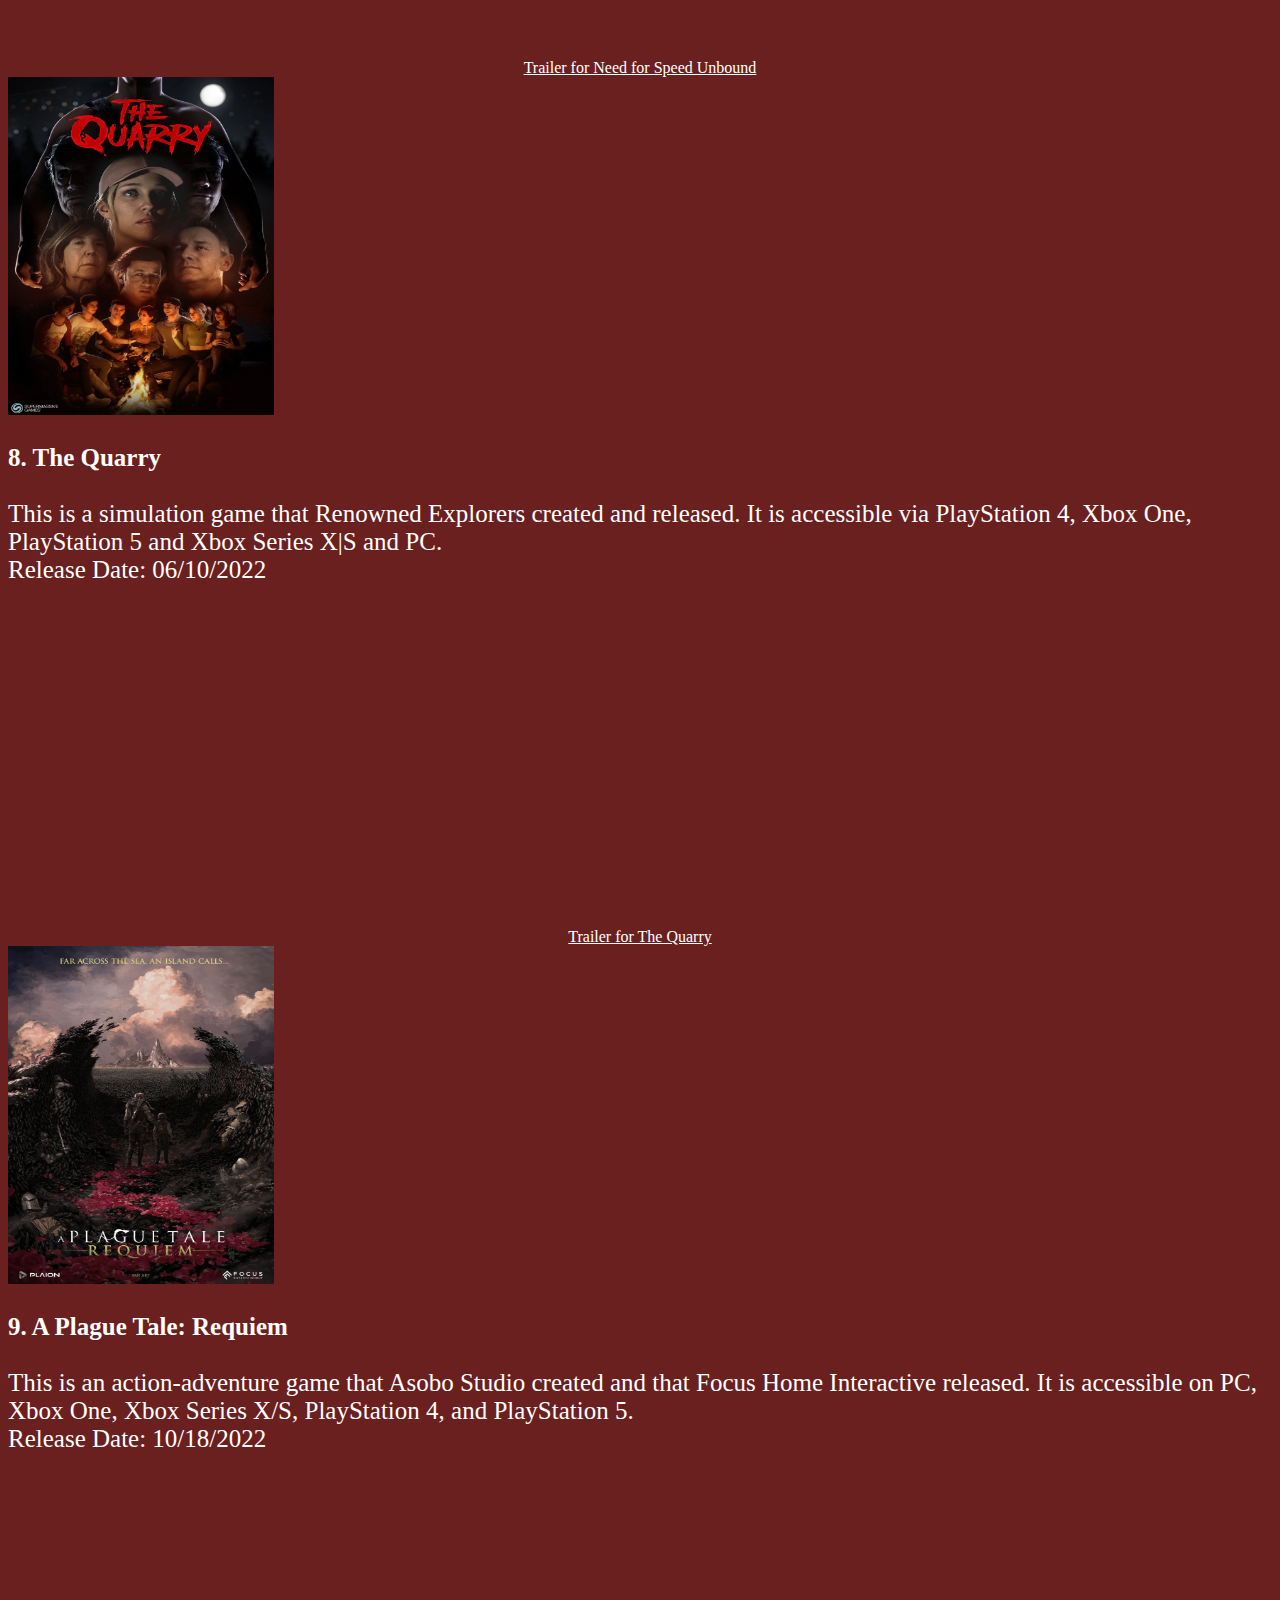
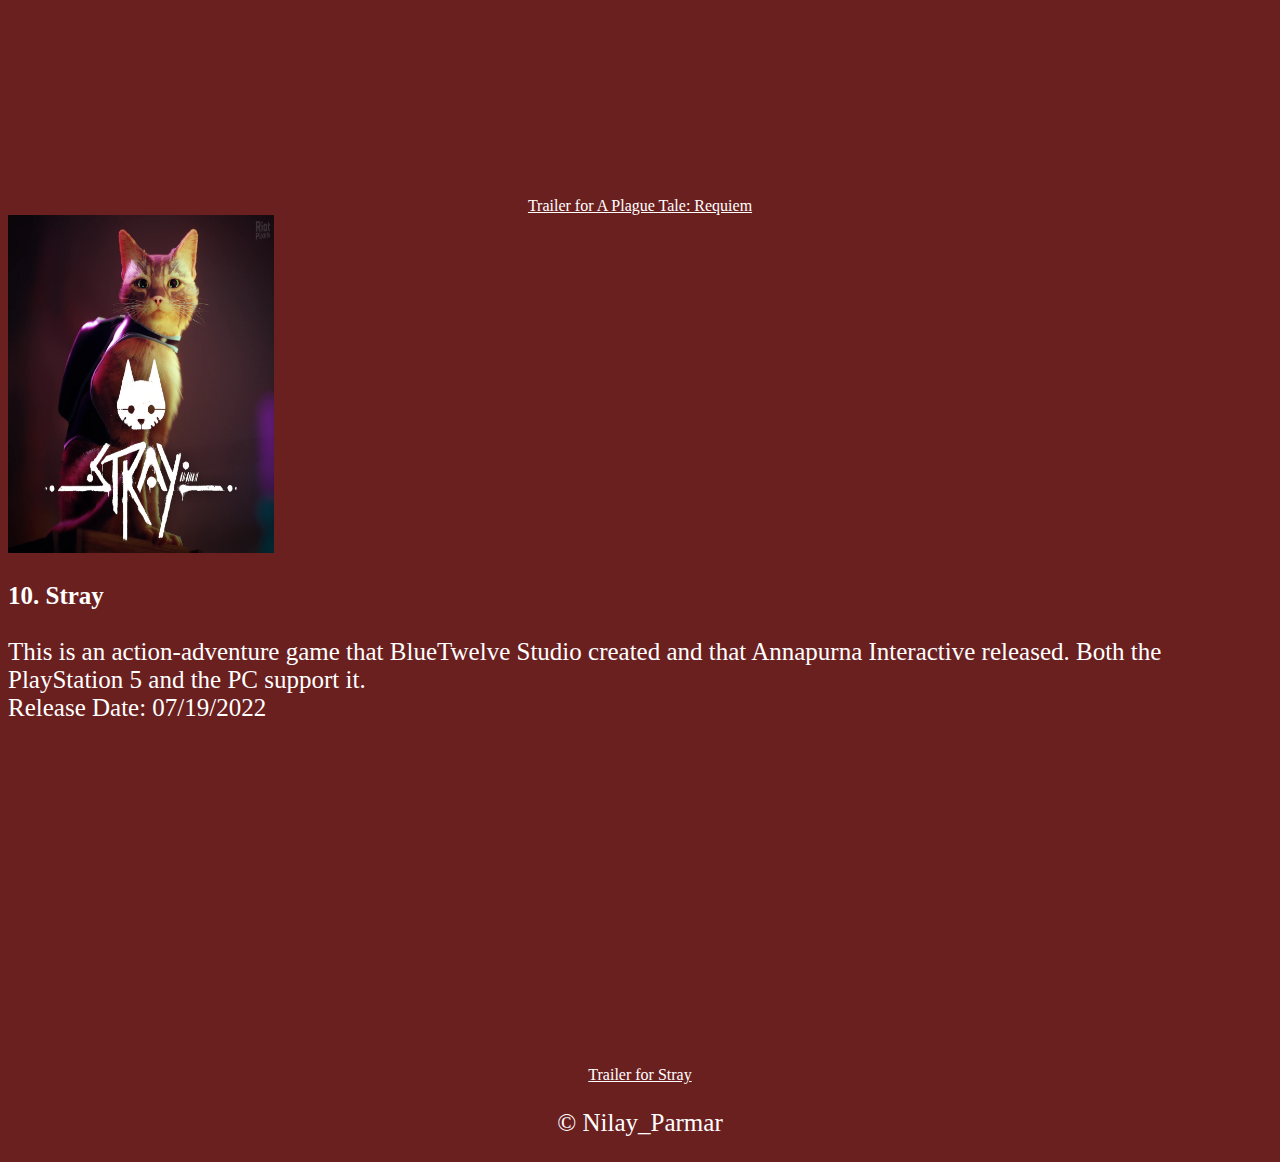
<file: Top10Games.html>
<!DOCTYPE html>
<html lang="en">
    <head>
    <meta charset="utf-8">
    <meta name="description" content="Top 10 Games of 2022">
    <meta name="keywords" content="Genre, Most Played, Top 10">
    <meta name="author" content="Nilay Parmar">
    <meta name="viewport" content="width=device-width, initial-scale=1.0">

    <link rel="stylesheet" href="css/style.css">
    <title>Top 10 Games of 2022</title>

    <script async src="https://www.googletagmanager.com/gtag/js?id=G-FJV8XVKW6X"></script>

    <script>
        window.dataLayer = window.dataLayer || [];
        function gtag(){dataLayer.push(arguments);}
        gtag('js', new Date());
    
        gtag('config', 'G-FJV8XVKW6X');
    
    </script>
</head>

<body>
    <header>
        <div style="text-align: center;">
            <h1>Top 10 Games of 2022</h1>
        </div>
        <img height="125" width = "125" src="Images/Logo.jpg" alt="Logo"> 
        
    </header> 

    <nav class="navbar">
        <!--<img height="145" width = "140" src="Images\Logo.jpg" alt="logo" class="logo">-->
   
        <a href="index.html">Welcome</a>
        <a href="Top10Games.html">Top 10 Games</a>
        <a href="MostSoldGames2022.html">Most Sold Games 2022</a>
        <a href="GenrePreference.html">Genre Preference</a>
        <a href="Recommendation.html">Recommendation</a>
        <a href="AboutPage.html">About Page</a>
   
    </nav>

    <main>
        
        <div style="text-align: center;">
        <h2> Top 10 Games </h2>
        </div>

        <div style="text-align: center;">
            <p>The ranking is based on my opinion and a ranking I found online that I made changes to.</p>
        </div>
        
        <img height="338" width="266" src="Images/EldenRing.JPG" alt="eldenring"><br>
        <p>
            <strong>1. Elden Ring</strong><br> 
            <br>This is an action role-playing video game that FromSoftware created and Bandai Namco
            Entertainment released. It is accessible on PC, Xbox One, Xbox Series X/S, PlayStation 4, and PlayStation 5.
            <br>Release Date: 2/25/2022<br>
        </p>
            <div>
                <div style="text-align: center;">
                <iframe width="560" height="315" src="https://www.youtube.com/embed/E3Huy2cdih0" title="YouTube video player" frameborder="0" allow="accelerometer; autoplay; clipboard-write; encrypted-media; gyroscope; picture-in-picture; web-share" allowfullscreen></iframe>

                <br><a href="https://www.youtube.com/watch?v=E3Huy2cdih0"><strong>Trailer for Elden Ring</strong></a><br>
                </div>
            </div>
       

             <img height="338" width="266" src="Images/GodofWar.jpg" alt="godofwar"><br>

        <p>
            <strong>2. God of War Ragnarok</strong><br>
            <br>Created by Sony Interactive Entertainment and SIE Santa Monica Studio created and
            released this action-adventure game. It is a God of War series installment and is playable on the
            PlayStation 5.
            <br>Release Date: 11/09/2022<br>

        </p>
           
            <div>
                <div style="text-align: center;">
                <iframe width="560" height="315" src="https://www.youtube.com/embed/EE-4GvjKcfs" title="YouTube video player" frameborder="0" allow="accelerometer; autoplay; clipboard-write; encrypted-media; gyroscope; picture-in-picture; web-share" allowfullscreen></iframe>

                <br><a href="https://www.youtube.com/watch?v=EE-4GvjKcfs"> <strong>Trailer for God of War Ragnarok</strong></a><br>
                </div>
            </div>
       
        
            <img height="338" width="266" src="Images/COD.jpg" alt="cod"><br>
        <p>
            <strong>3. Call of Duty: Modern Warfare II</strong><br>
            <br>This is a first-person shooter video game that Infinity Ward created and
            that Activision released. It is a remastered version of the 2009 game's original version. It is accessible
            on PC, Xbox One, Xbox Series X/S, PlayStation 4, and PlayStation 5.
            <br>Release Date: 10/28/2022
        </p>
            <div>
                <div style="text-align: center;">
                <iframe width="560" height="315" src="https://www.youtube.com/embed/r72GP1PIZa0" title="YouTube video player" frameborder="0" allow="accelerometer; autoplay; clipboard-write; encrypted-media; gyroscope; picture-in-picture; web-share" allowfullscreen></iframe>
                
                <br><a href="https://www.youtube.com/watch?v=r72GP1PIZa0"> <strong>Trailer for Call of Duty: Modern Warfare II</strong></a><br>
                </div>
            </div>
       
        
            <img height="338" width="266" src="Images/Horizon_Forbidden_West.jpg" alt="hfw"><br>
        <p>
           <strong>4. Horizon Forbidden West</strong><br>
           <br>This is an action role-playing video game that Guerrilla Games and Sony Interactive 
            Entertainment have created. It is Horizon Zero Dawn's follow-up and is accessible on PlayStation 4 and PlayStation 5.
            <br>Release Date: 02/18/2022<br>
        </p>
            <div>
                <div style="text-align: center;">
                <iframe width="560" height="315" src="https://www.youtube.com/embed/Lq594XmpPBg" title="YouTube video player" frameborder="0" allow="accelerometer; autoplay; clipboard-write; encrypted-media; gyroscope; picture-in-picture; web-share" allowfullscreen></iframe>

                <br><a href="https://www.youtube.com/watch?v=Lq594XmpPBg"><strong>Trailer for Horizon Forbidden West</strong></a><br>
                </div>
            </div>
        
            <img height="338" width="266" src="Images/Madden_23.jpg" alt="madden_23"><br>
        <p>
            <strong>5. Madden NFl 23</strong><br> 
            <br>This is a football simulation video game that EA Tiburon created and Electronic Arts released. It is the 23rd entry in the Madden NFL series and is playable on PC, Xbox One, PlayStation 4, and PlayStation 5. 
            <br>Release Date:  08/16/2022<br>
        </p>
            <div style="text-align: center;">
                <iframe width="560" height="315" src="https://www.youtube.com/embed/D9-cNBjnFRI" title="YouTube video player" frameborder="0" allow="accelerometer; autoplay; clipboard-write; encrypted-media; gyroscope; picture-in-picture; web-share" allowfullscreen></iframe>

                <br><a href="https://www.youtube.com/embed/D9-cNBjnFRI"><strong>Trailer for Madden NFL 23</strong></a>
            </div>

        
            <img height="338" width="266" src="Images/fifa_23.jpg" alt="FIFA_23"><br>
        <p>
            <strong>6. FIFA 23</strong><br>
            <br>This is a soccer simulation video game that EA Vancouver created and Electronic Arts released. It is the 23rd game in the FIFA series and is accessible on PC, Xbox One, PlayStation 4, and PlayStation 5.
            <br>Release Date: 09/27/2022<br>
        </p>
            <div style="text-align: center;">
                <iframe width="560" height="315" src="https://www.youtube.com/embed/o3V-GvvzjE4" title="YouTube video player" frameborder="0" allow="accelerometer; autoplay; clipboard-write; encrypted-media; gyroscope; picture-in-picture; web-share" allowfullscreen></iframe>

                <br><a href="https://www.youtube.com/embed/o3V-GvvzjE4"> Trailer for FIFA 23</a>
            </div>

    
            <img height="338" width="266" src="Images/NeedforSpeed.jpg" alt="nfs"><br>
        <p>
            <strong>7. Need For Speed Unbound</strong><br>
            <br>This is a racing game that EA Ghost Games and Electronic Arts both produced. It belongs to the Need for Speed series and is playable on PC, Xbox One, PlayStation 4, and PlayStation 5. 
            <br>Release Date: 12/02/2022<br>
        </p>
            <div style="text-align: center;">
                <iframe width="560" height="315" src="https://www.youtube.com/embed/H2Y8XCe7F9E" title="YouTube video player" frameborder="0" allow="accelerometer; autoplay; clipboard-write; encrypted-media; gyroscope; picture-in-picture; web-share" allowfullscreen></iframe>

                <br><a href="https://www.youtube.com/embed/H2Y8XCe7F9E"> Trailer for Need for Speed Unbound</a>
            </div>
            
        
            <img height="338" width="266" src="Images/The_Quarry.webp" alt="the_quarry"><br>
        <p>
            <strong>8. The Quarry</strong><br>
            <br>This is a simulation game that Renowned Explorers created and released.
            It is accessible via PlayStation 4, Xbox One, PlayStation 5 and Xbox Series X|S and PC.            
            <br>Release Date: 06/10/2022<br>
        </p>
            <div style="text-align: center;">
                <iframe width="560" height="315" src="https://www.youtube.com/embed/Zh2K7SxRHmo" title="YouTube video player" frameborder="0" allow="accelerometer; autoplay; clipboard-write; encrypted-media; gyroscope; picture-in-picture; web-share" allowfullscreen></iframe>

                <br><a href="https://www.youtube.com/embed/Zh2K7SxRHmo">Trailer for The Quarry</a>
            </div>
            
        
            <img height="338" width="266" src="Images/A_Plague_Tale_Requiem.jpg" alt="APTR"><br>
        <p>
            <strong>9. A Plague Tale: Requiem</strong><br>
            <br>This is an action-adventure game that Asobo Studio created and that Focus Home Interactive released. It is accessible on PC, Xbox One, Xbox Series X/S, PlayStation 4, and PlayStation 5.
            <br>Release Date: 10/18/2022<br>
        </p>
            <div style="text-align: center;">
                <iframe width="560" height="315" src="https://www.youtube.com/embed/qIbzwb8vzNI" title="YouTube video player" frameborder="0" allow="accelerometer; autoplay; clipboard-write; encrypted-media; gyroscope; picture-in-picture; web-share" allowfullscreen></iframe>

                <br><a href="https://www.youtube.com/embed/qIbzwb8vzNI">Trailer for A Plague Tale: Requiem</a>
            </div>

    
            <img height="338" width="266" src="Images/Stray.jpg" alt="stray"><br>
        <p>
            <strong>10. Stray</strong><br>
            <br>This is an action-adventure game that BlueTwelve Studio created and that Annapurna Interactive released. Both the PlayStation 5 and the PC support it.
            <br>Release Date:  07/19/2022<br>
        </p>
            <div style="text-align: center;">
                <iframe width="560" height="315" src="https://www.youtube.com/embed/XgPRPi--F5E" title="YouTube video player" frameborder="0" allow="accelerometer; autoplay; clipboard-write; encrypted-media; gyroscope; picture-in-picture; web-share" allowfullscreen></iframe>

                <br><a href="https://www.youtube.com/embed/XgPRPi--F5E">Trailer for Stray</a>
           </div>
        
     </main>

     <footer>
        <div style="text-align: center;">
            <p> &copy; Nilay_Parmar </p>
        </div>
     </footer>

</body>

</html>
</file>
<file: css/style.css>
/* For CSS I used certain 
concept from the sustain website we created in class*/

*{box-sizing: border-box;
}

/* Global Backgrounds, Colors, and Widths */

body{
    background-color: #6B2020;
}

header, ul, #content-wrapper{
    width: 90%;
    max-width: 1200px;
    margin-right: auto;
    margin-left: auto;
}

p{
    color: white;
    font-size: 25px;
}

div h2{
    color: white;
}

form{
    color: white;
}

a{
    color: white;
}

/* Logo */

#logo{
    position: absolute;
    top: 0px;
    left: 0px;
}

header{
    position: relative;
    color: white;
}

header h1 , nav /* Descendant */{
    padding-left: 50px;
}


/* Nav Bar */

nav{
    background-color: black;
    text-align: center;
    list-style-type: none;
}

nav ul li{
    display: inline-block;
}

nav a{
    display: inline-block;
    padding: 1rem;
    text-decoration: none;
    color: white;
    font-weight: bold;
    font-size: 25px;
}

nav a:hover{
    background-color: green;
    color: white;
}

/* Section Images */

div img{
    
    padding-top: 50px;
}
</file>
